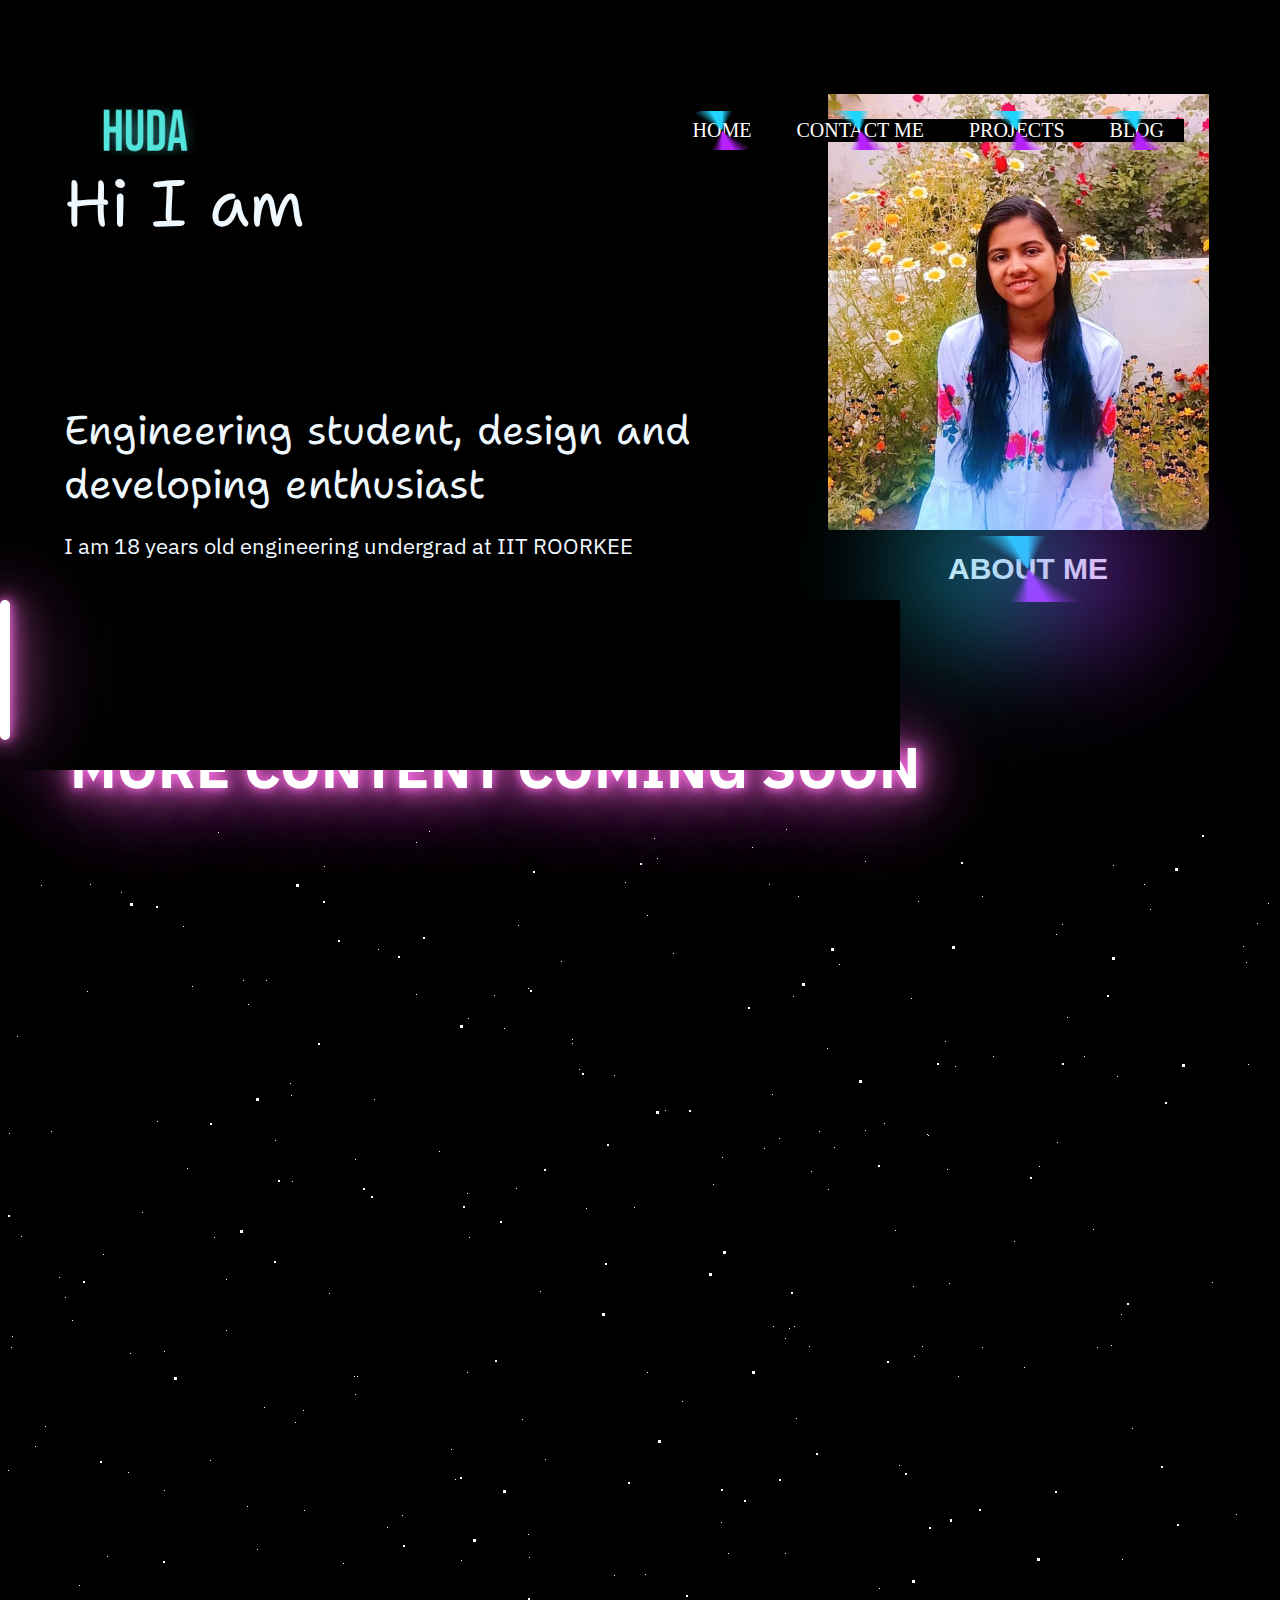
<file: index.html>
<!DOCTYPE html>
<html lang="en">
    
<head>
    <meta charset="UTF-8">
    <meta http-equiv="X-UA-Compatible" content="IE=edge">
    <meta name="viewport" content="width=device-width, initial-scale=1.0">
    <title>HUDA SULTANA-IIT ROORKEE</title>
    <link rel="stylesheet" href="style.css">
</head>
<body><div class="container">
    </div>
    <div class="main">
        
 <div class="inf">
 <div class="myinfo">
  <div class="greet">Hi I am</div>
 <div class="name">Huda Sultana</div>
 <div class="hobbies">Engineering student, design and developing enthusiast</div>
<div class="more">I am 18 years old engineering undergrad at IIT ROORKEE </div></div>
 <div class="ccc"><button type="button" onclick="location.href='aboutme.html'">ABOUT ME</button></div>
 <div class="mypic"><img src="huda.jpg" alt="HUDA"></div>
</div>
</div>
</div>
 <div class="navbar">
 <img src="logo.png" class="logo"> 
  <ul>
 <li> <a href="home.html">HOME </a></li>
<li> <a href="http://127.0.0.1:5500/aboutme.html">CONTACT ME </a></li> 
<li><a href="project.html">PROJECTS</a></li>
 <li><a href="#">BLOG</a></li>
               
               
    </ul></div>
    
    </div>
    </div>
    <div class="box">
        <div class="lightbar"></div>
        <div class="toplayer"></div>
        <h2>MORE CONTENT COMING SOON</h2>
    </div>
    </div>
    
</body>

</html>
<html lang="en">
<head>
    <meta charset="UTF-8">
    <meta name="viewport" content="width=device-width, initial-scale=1.0">
    <meta http-equiv="X-UA-Compatible" content="ie=edge">
    <title>Parallax Star Background</title>

    <link href='https://fonts.googleapis.com/css?family=Lato:300,400,700' rel='stylesheet' type='text/css'>
    <link rel="stylesheet" href="style1.css">
</head>
<body>
    <section class="wrapper">
        <div id="stars"></div>
        <div id="stars2"></div>
        <div id="stars3"></div>
        <div id="title">
        </div>
    </section>
</body>
</html>
</file>
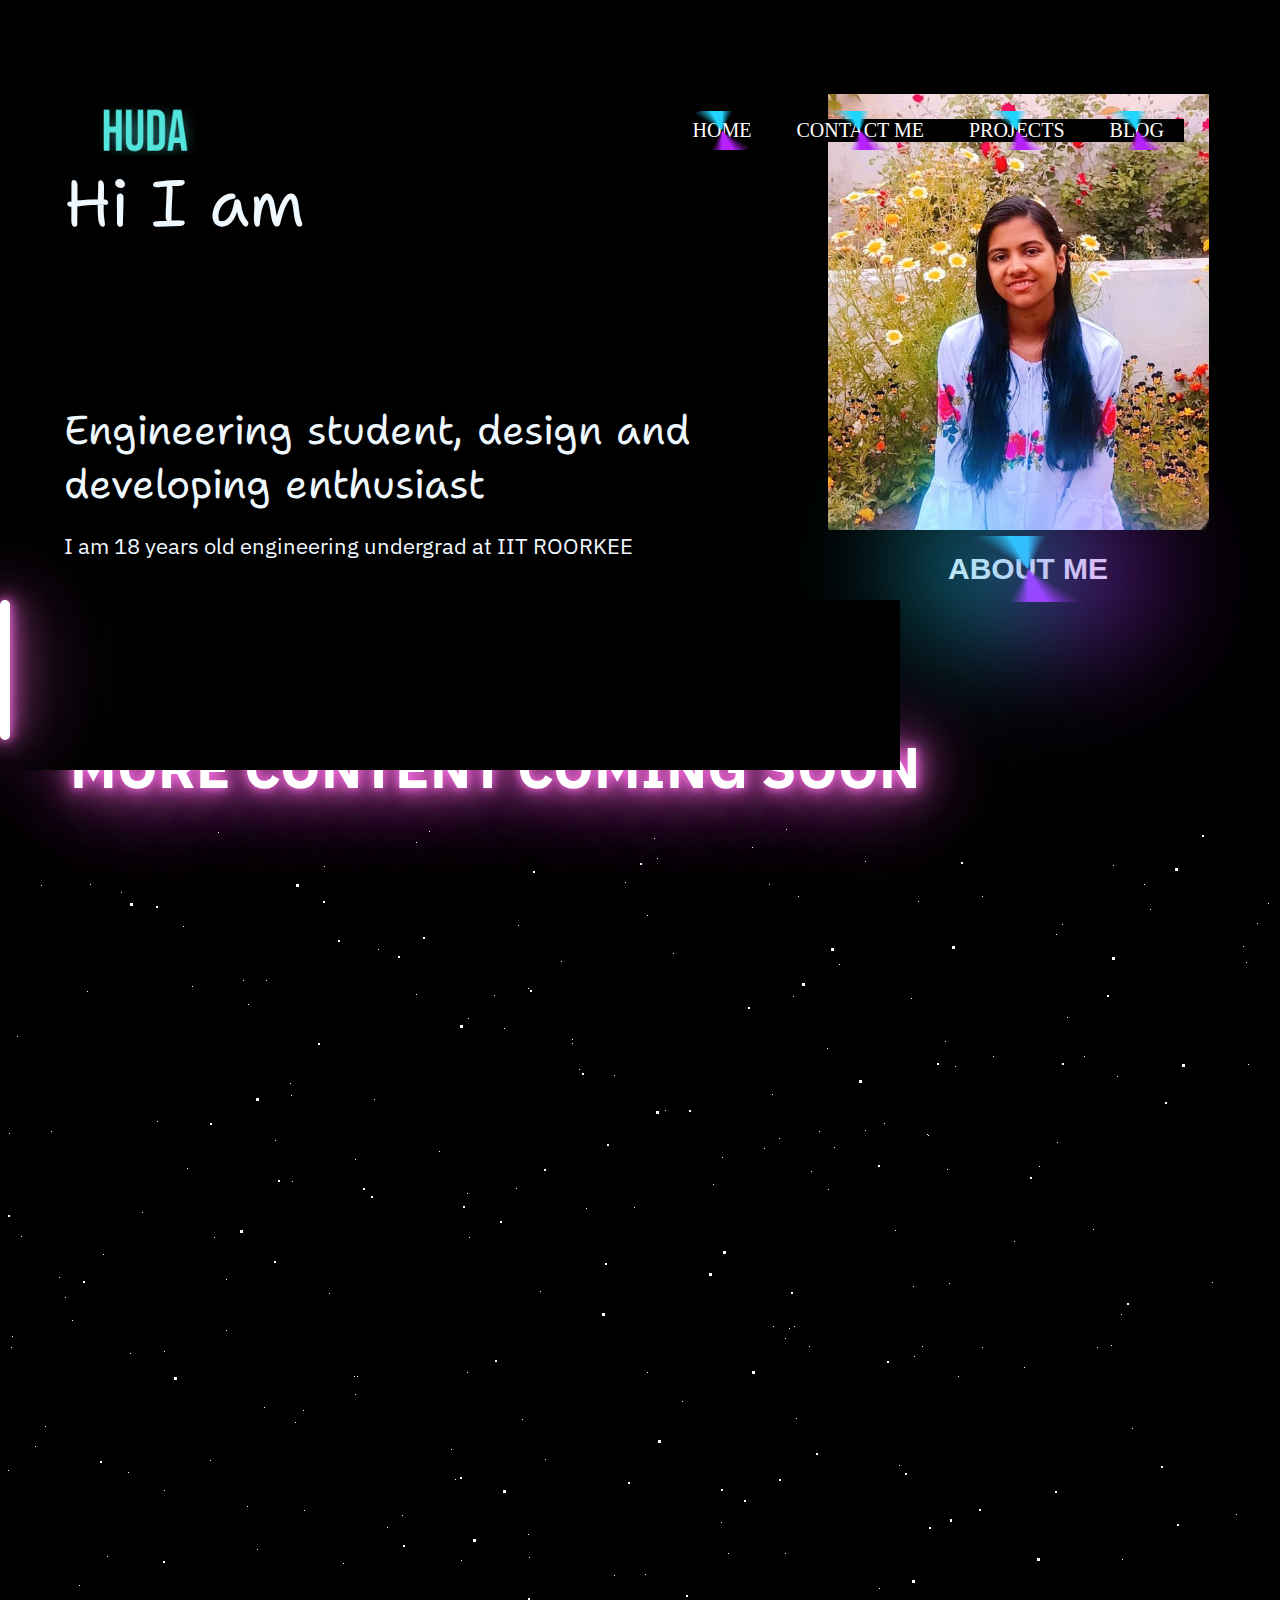
<file: Index.html>
<!DOCTYPE html>
<html lang="en">
    
<head>
    <meta charset="UTF-8">
    <meta http-equiv="X-UA-Compatible" content="IE=edge">
    <meta name="viewport" content="width=device-width, initial-scale=1.0">
    <title>HUDA SULTANA-IIT ROORKEE</title>
    <link rel="stylesheet" href="style.css">
</head>
<body><div class="container">
    </div>
    <div class="main">
        
 <div class="inf">
 <div class="myinfo">
  <div class="greet">Hi I am</div>
 <div class="name">Huda Sultana</div>
 <div class="hobbies">Engineering student, design and developing enthusiast</div>
<div class="more">I am 18 years old engineering undergrad at IIT ROORKEE </div></div>
 <div class="ccc"><button type="button" onclick="location.href='http://127.0.0.1:5500/aboutme.html'">ABOUT ME</button></div>
 <div class="mypic"><img src="huda.jpg" alt="HUDA"></div>
</div>
</div>
</div>
 <div class="navbar">
 <img src="logo.png" class="logo"> 
  <ul>
 <li> <a href="home.html">HOME </a></li>
<li> <a href="http://127.0.0.1:5500/aboutme.html">CONTACT ME </a></li> 
<li><a href="project.html">PROJECTS</a></li>
 <li><a href="#">BLOG</a></li>
               
               
    </ul></div>
    
    </div>
    </div>
    <div class="box">
        <div class="lightbar"></div>
        <div class="toplayer"></div>
        <h2>MORE CONTENT COMING SOON</h2>
    </div>
    </div>
    
</body>

</html>
<html lang="en">
<head>
    <meta charset="UTF-8">
    <meta name="viewport" content="width=device-width, initial-scale=1.0">
    <meta http-equiv="X-UA-Compatible" content="ie=edge">
    <title>Parallax Star Background</title>

    <link href='https://fonts.googleapis.com/css?family=Lato:300,400,700' rel='stylesheet' type='text/css'>
    <link rel="stylesheet" href="style1.css">
</head>
<body>
    <section class="wrapper">
        <div id="stars"></div>
        <div id="stars2"></div>
        <div id="stars3"></div>
        <div id="title">
        </div>
    </section>
</body>
</html>
</file>
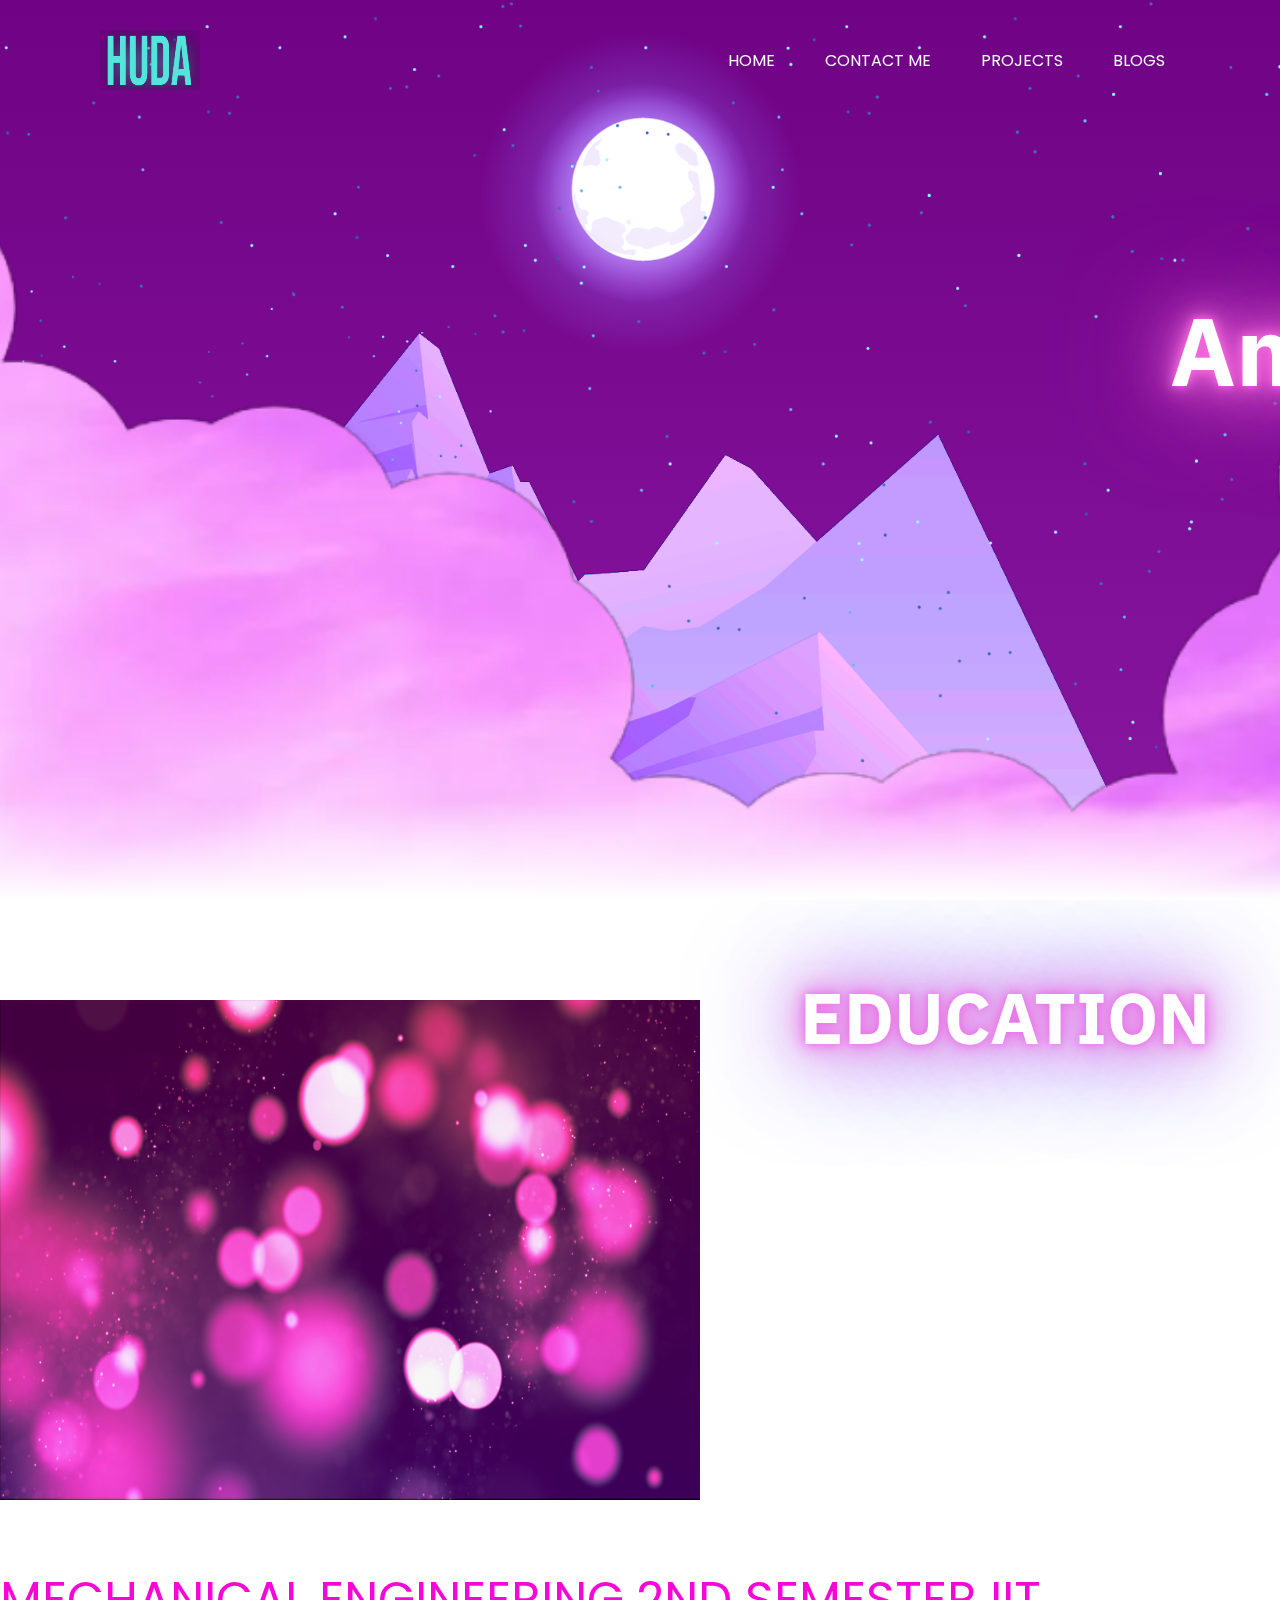
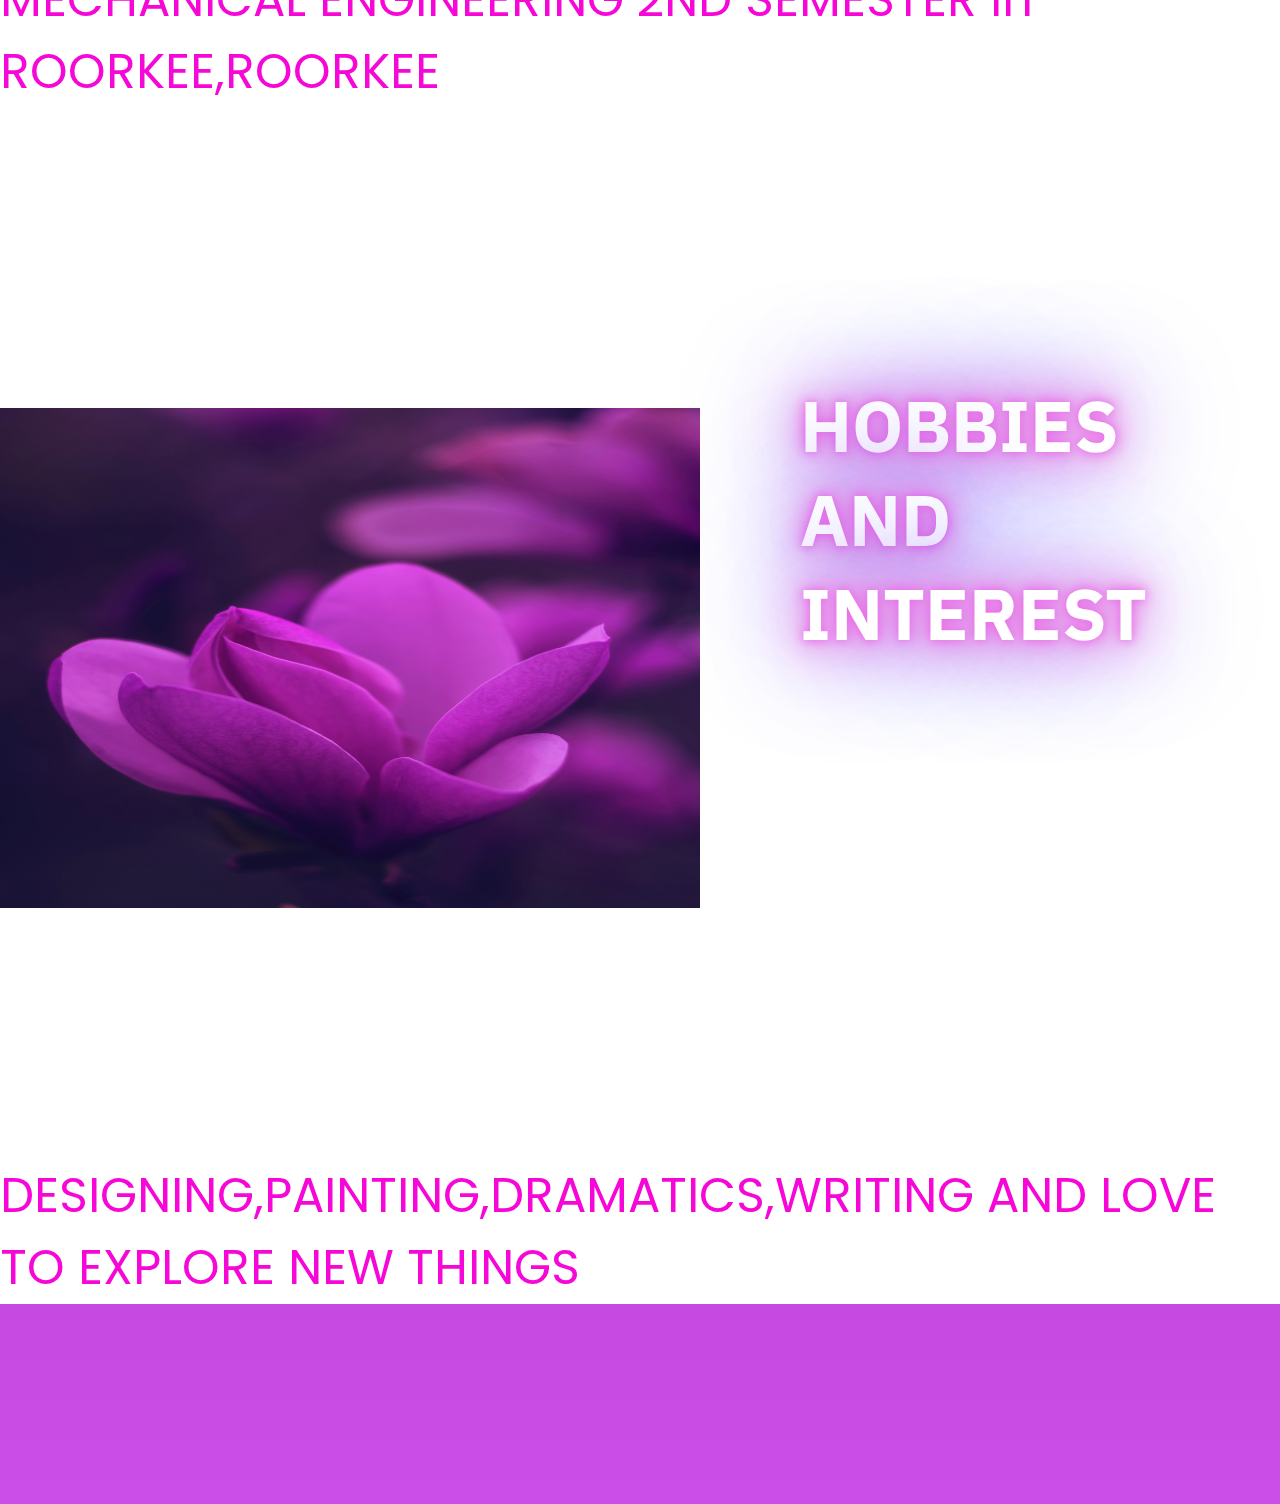
<file: aboutme.html>
<!DOCTYPE html>
<html lang="en">
<head>
    <meta charset="UTF-8">
    <meta http-equiv="X-UA-Compatible" content="IE=edge">
    <meta name="viewport" content="width=device-width, initial-scale=1.0">
    <link rel="stylesheet" href="style2.css">
    <title>aboutme</title>
</head>
<body>
    <header>
       
        <img src="logo.png" class="logo"> 
        
        <ul>
            <li><a href="index.html">HOME</a></li>
            <li><a href="contactme.html">CONTACT ME</a></li>
            <li><a href="project.html">PROJECTS</a></li>
            <li><a href="#">BLOGS
            </a></li>
        </ul>
    </header>
       <section>
        <img src="moon (1).png" id="moon">
        <img src="mountains_behind.png" id="mob">
        <h2 id="text">Ambitious</h2>
        <img src="bg2.png" id="mof">
        <img src="stars.png" id="stars">
    
</section>
    <div class="sec">
        <img src="p1.jpg" class="p1"><h2 class="edu">EDUCATION</h2>
    <p>MECHANICAL ENGINEERING 2ND SEMESTER IIT ROORKEE,ROORKEE</p>
    <img src="p2.jpg" class="p2">
    <h2 classs="hai">HOBBIES AND INTEREST</h2>
<P>DESIGNING,PAINTING,DRAMATICS,WRITING AND LOVE TO EXPLORE NEW THINGS</P>
   <script> 
        let stars = document.getElementById('stars');
        let moon = document.getElementById('moon');
        let mob = document.getElementById('mob');
        let text= document.getElementById('text');
        let mof = document.getElementById('mof');


    window.addEventListener('scroll',function(){
        let value = window.scrollY;
        stars.style.left = value* 0.25 + 'px';
        moon.style.top= value* 1.05 + 'px';
        mob.style.top = value* 0.5 + 'px';
        mof.style.top = value* 0 + 'px';
        text.style.marginRight = value* 4 + 'px';
        text.style.margintop = value* 10+ 'px';
    })
    </script>
</body>
</html>
</file>
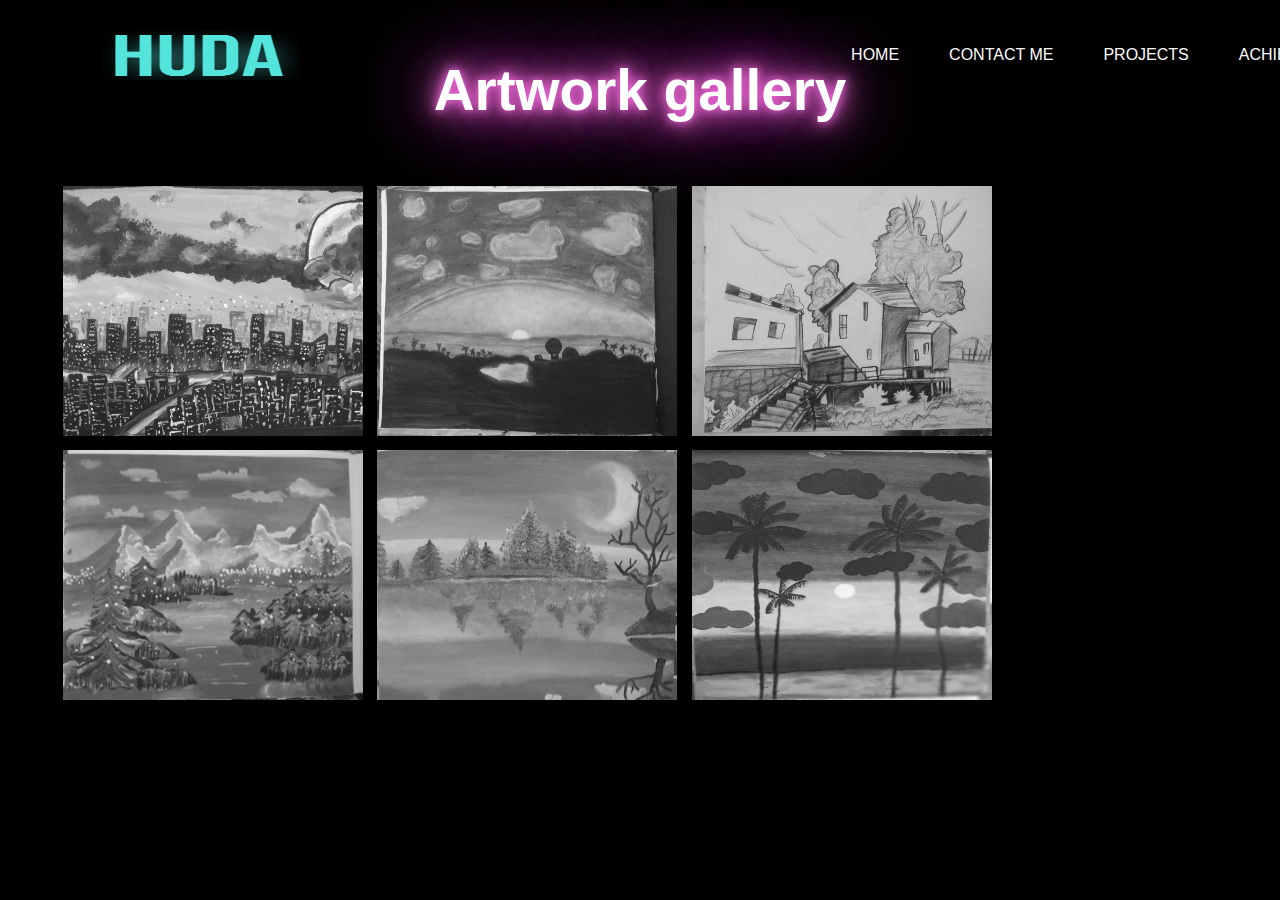
<file: artgallery.html>
<!DOCTYPE html>
<html lang="en">
<head>
    <meta charset="UTF-8">
    <meta http-equiv="X-UA-Compatible" content="IE=edge">
    <meta name="viewport" content="width=device-width, initial-scale=1.0">
    <title>art gallery</title>
    <link rel="stylesheet" href="styleart.css">
</head>
<body>
    <header class="navbar">
        <img src="logo.png" class="logo"> 
         <ul>
        <li><a href="Index.html">HOME </a></li>
       <li><a href="contactme.html">CONTACT ME </a></li> 
       <li><a href="project.html">PROJECTS</a></li>
        <li><a href="#">ACHIEVEMENTS</a>
                      
                      
           </ul></header>
   <h1> Artwork gallery</h1> 
   <div class="gallery">
    <a href="img1.jpg"><img src="img1.jpg"></a>
    <a href="img2.jpg"><img src="img2.jpg"></a>
    <a href="img3.jpg"><img src="img3.jpg"></a>
    <a href="img4.jpg"><img src="img4.jpg"></a>
    <a href="img5.jpg"><img src="img5.jpg"></a>
    <a href="img6.jpg"><img src="img6.jpg"></a>
    </div>
</body>
</html>
</file>
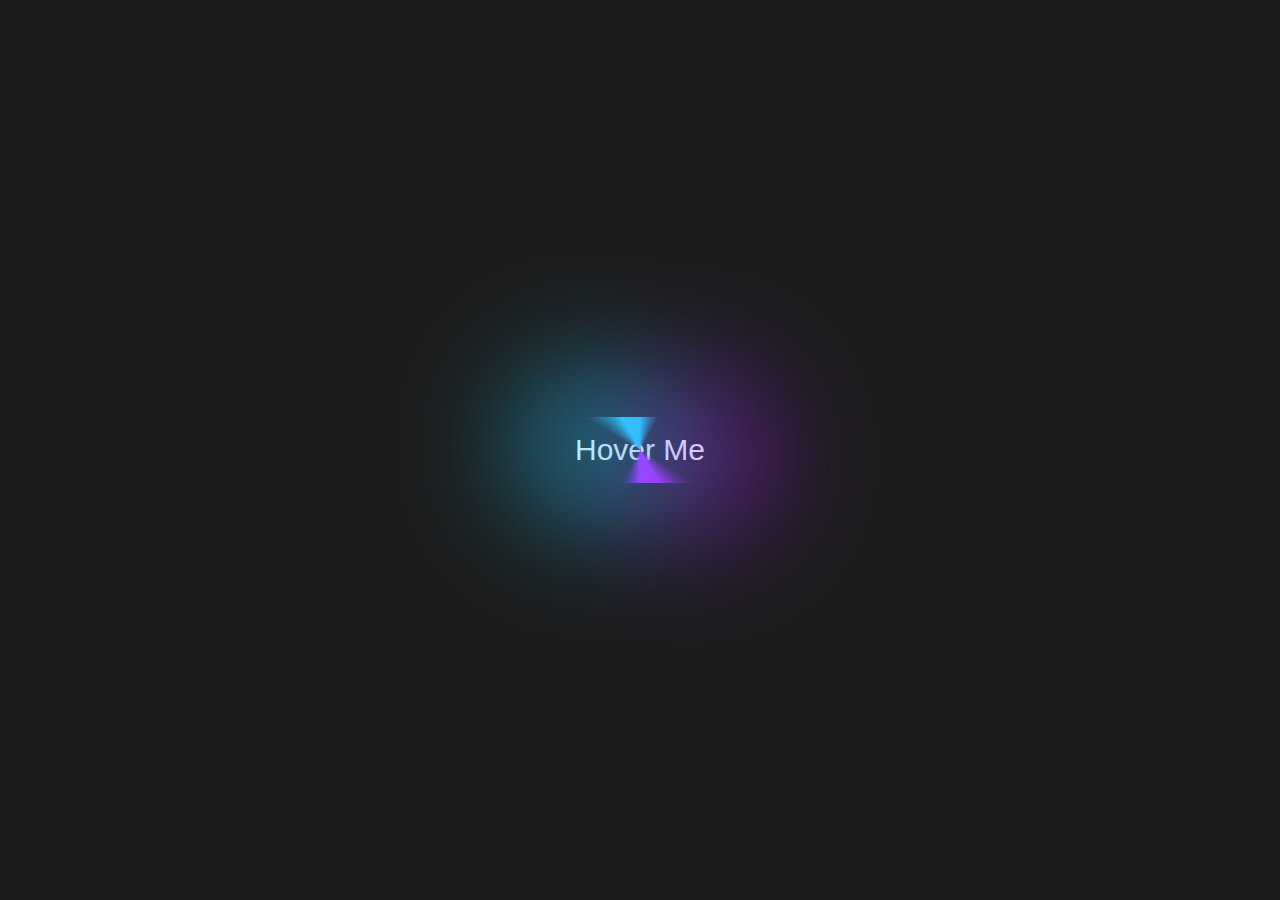
<file: button.html>
<!DOCTYPE html>
<html lang="en">
<head>
    <meta charset="UTF-8">
    <meta http-equiv="X-UA-Compatible" content="IE=edge">
    <meta name="viewport" content="width=device-width, initial-scale=1.0">
    <title>contact me</title>
</head>
<style>
    @property --d{
  syntax: '<angle>';
  inherits: true;
  initial-value: 0deg;
}
button {
  width: 200px;
  height:50px;
  font-size:30px;
  color: #fff;
  background: none;
  border: none;
  border-radius: 20px; 
  position: relative;
  z-index: 0;
  transition: .3s;
  cursor: pointer;
}
button:before {
  content: "";
  position: absolute;
  inset: -8px;
  padding: 8px;
  border-radius: 28px; 
  background: conic-gradient(from var(--d,0deg),
  #21D4FD ,
        #0000 30deg 120deg,
        #B721FF 150deg 180deg,
        #0000 210deg 300deg,
        #21D4FD 330deg
    );
    -webkit-mask:
        linear-gradient(#000 0 0) content-box,
        linear-gradient(#000 0 0);
    -webkit-mask-composite: xor;
            mask-composite: intersect
    }
    button:after {
    content: "";
    position: absolute;
    inset: -100px;
    background:
        radial-gradient(80px at left  150px top    120px,#21D4FD 98%,#0000),
        radial-gradient(80px at right 150px bottom 120px,#B721FF 98%,#0000);
    filter: blur(60px);
    opacity: .5;
    }

    button:before,
    button:after {
    transition:.5s, 99999s 99999s transform, 99999s 99999s --d;
    }
    button:hover {
    box-shadow: 0 0 0 1px #666;
    }


    button:hover:after {
    transform: rotate(3600deg);
    transition: .5s,60s linear transform;
    }
    button:hover:before {
    --d: 3600deg;
    transition: .5s,60s linear --d;
    }
    button:hover:before {
    background-color: #222;
    }

    body {
    margin: 0;
    min-height: 100vh;
    display: grid;
    place-content: center;
    grid-auto-flow: column;
    background-color: #1b1b1c;
    }
</style>
<body>
    <button>Hover Me</button>
</body>
</html>
</file>
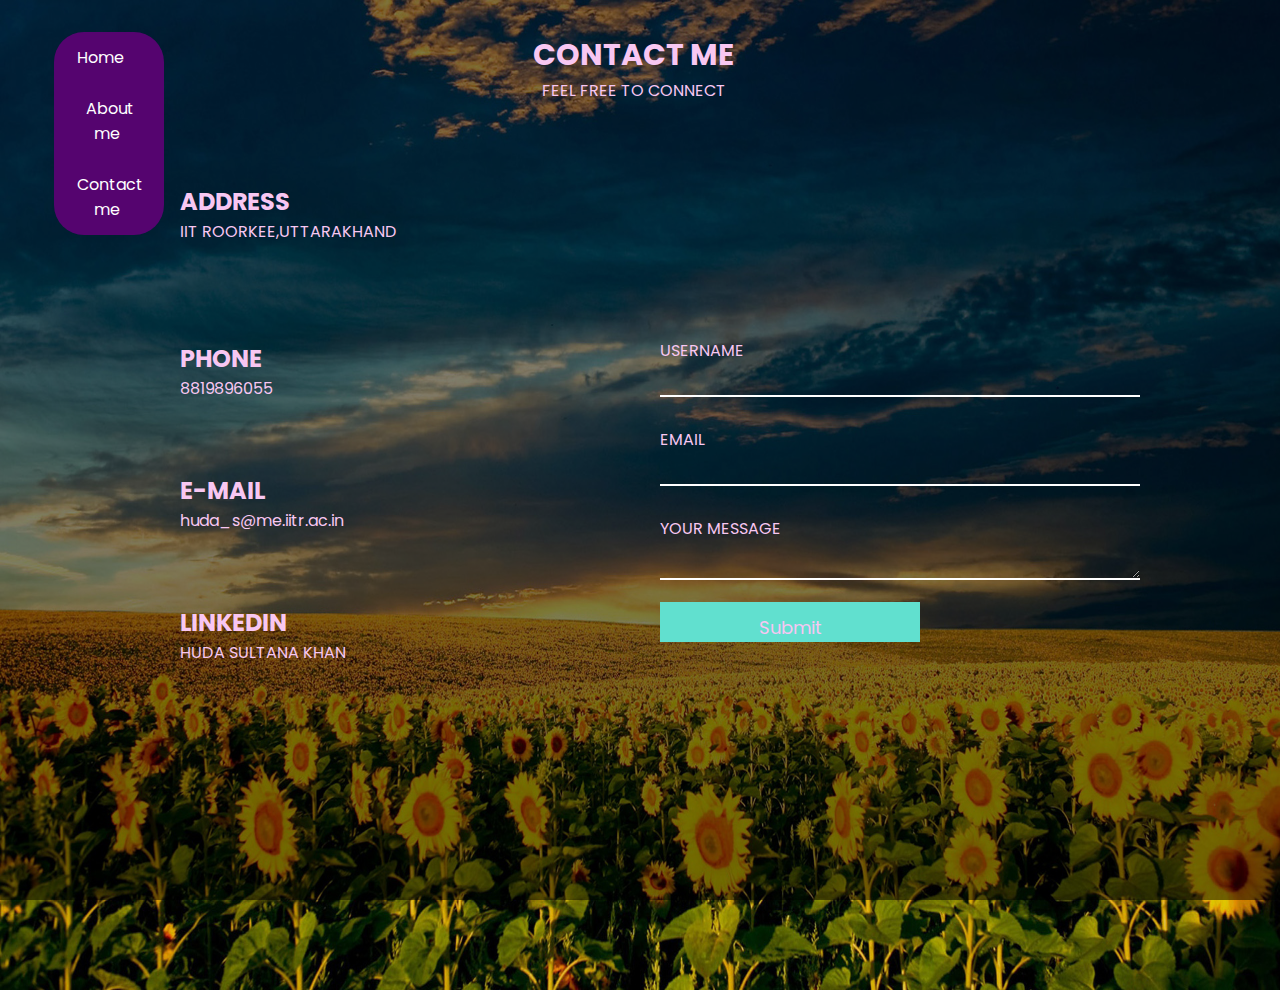
<file: contactme.html>
<!DOCTYPE html>
<html lang="en">

<head>
    <meta charset="UTF-8">
    <meta name="viewport" content="width=device-width, initial-scale=1.0">
    <meta http-equiv="X-UA-Compatible" content="ie=edge">
    <title>Navigation</title>
    <style>
        .navbar{
            background-color: rgb(85, 4, 111);
            border-radius: 30px;
            
        }
        .navbar ul{
            overflow: auto;
        }
        .navbar li{
            float:left;
            list-style: none; 
            margin: 13px 20px;
            
        }
        .navbar li a{
            padding: 3px 3px;
            text-decoration: none;
            color: white;
        }
        .navbar li a:hover{
            color: rgb(228, 95, 199)
        }
        
        .navbar input{
            border: 2px solid black;
            border-radius: 14px;
            padding: 3px 17px;
            width: 129px;
        }
        nav{
             margin-left:-100px ;
             width:110px;
        }
        
    </style>
</head>

<body>
    <header>
        <nav class="navbar">
            <ul>
                <li><a href="Index.html">Home</a></li>
                <li><a href="aboutme.html">About me</a></li>
                <li><a href="contact.html">Contact me</a></li>
                
            </ul>
        </nav>
    </header>
</body>

</html>

<!DOCTYPE html>
<html lang="en">
<head>
    <meta charset="UTF-8">
    <meta name="viewport" content="width=device-width, initial-scale=1.0">
    <title>Document</title>
    <link href="https://fonts.googleapis.com/css2?family=Poppins&family=Roboto+Slab&display=swap" rel="stylesheet">
    
</head>
<style> 
*{
    padding: 0;
    margin: 0;
    color: #f8c7f2;
    box-sizing: border-box;
    font-family: 'Poppins', sans-serif;
    border: none;
}
body{
    background-image: url('images/photo5.jpeg');
    width: 100%;
    height: 100vh;
    background-size: 100% 110vh;
    position: relative;
    background-repeat: no-repeat;
}
header{
    position: absolute;
    text-align: center;
    width: 75%;
    left: 12%;
    top: 2rem;
}
header h1{
    font-size: 30px;
}
.empty{
    width: 100%;
    height: 100vh;
    background-color: rgba(0,0,0,0.5);
    position: absolute;
    top: 0px;
    left: 0;
    z-index: -1;
}

.content{
    display: flex;
    min-height: 110vh;
}
.content section{
    margin-top: 8vh;
    margin-left: 20vh;
}
.content-form{
    margin-top: 7rem;
}
section i{
    border-radius: 50%;
    width: 40px;
    height: 40px;
    background-color: #61e0cf;
    color: black;
    text-align: center;
}
.form{
    display: flex;
    position: absolute;
    top: 0;
    left: 0;
    margin-left: 50%;
    justify-content: center;
    align-items: center;
    min-height: 110vh;
}

.form .contact-form input{
    width: 30rem;
    background-color: transparent;
    border: 0px;
    border: transparent;
    margin: 20px;
    padding: 10px;
    font-size: 18px;
    border-bottom: 2px solid #fff;
}
.form .contact-form input ~ span{
    position: absolute;
    left: 20px;
    transition: 0.9s ease-in-out;
    margin-top: 10px;
}
.form .contact-form input:focus ~span{
    transform: translateY(-20px);
    pointer-events: none;
}
.form .contact-form textarea{
    width: 30rem;
    border: 0px;
    background-color: transparent;
    margin: 20px;
    font-size: 17px;
    border-bottom: 2px solid white;
}
.form .contact-form textarea ~ span
{
    position: absolute;
    left: 20px;
    margin-top: 10px;
    transition: 0.9s ease-in-out;
}
.form .contact-form textarea:focus ~span{
    transform: translateY(-20px);
    pointer-events: none;
}
.form .contact-form input[type=submit]{
    background-color: #61e0cf;
    border: 2px solid  #61e0cf;
    font-size: 18px;
    width: 50%;
    height: 40px;
    margin-top: -5px;
}
.form .contact-form input[type=submit]:hover{
    background-color: transparent;
    color:  #61e0cf;
}
.media{
    position: absolute;
    top: 85vh;
    right: 20vh;
    display: flex;
    list-style: none;
}
.media li{
    margin: 20px 30px;
}
@media screen and (max-width: 900px){
    body{
        background-repeat: repeat-y;
        overflow: auto;
    }
    header{
        position: absolute;
        left: 0;
        top: 20%;
        width: 100%;
    }
    .empty{
        height: 210vh;
    }
    .form{
        position: absolute;
        top: 100vh;
        margin-left: 10%;
    }
    .content-form{
        display: grid;
        grid-template-columns: repeat(3, 1fr);
        grid-gap: 0;
        margin-top: 53vh;
        margin-left: 10vh;
    }
    .content section{
        margin-top: 0vh;
        margin-left: 0vh;
    }
    .media{
        position: absolute;
        top: 190vh;
        right: 30px;
    }
}</style>
<body style="background-image: url('backgrounff.jpg')">
    <div class="container">
        
        <header>
            <h1>CONTACT ME</h1>
            <p>FEEL FREE TO CONNECT</p>
        </header>
        <div class="content">
            <div class="content-form">
                <section>
                    <i class="fa fa-map-marker fa-2x" aria-hidden="true"></i>
                    <h2>ADDRESS</h2>
                    <p>
                         IIT ROORKEE,UTTARAKHAND<br>
                         <br>
                    
                    </p>
                </section>

                <section>
                    <i class="fa fa-phone fa-2x" aria-hidden="true"></i>
                    <h2>PHONE</h2>
                    <p>8819896055</p>
                </section>

                <section>
                    <i class="fa fa-envelope fa-2x" aria-hidden="true"></i>
                    <h2>E-MAIL</h2>
                    <p>huda_s@me.iitr.ac.in</p>
                </section>
                <section>
                    <i class="fa fa-envelope fa-2x" aria-hidden="true"></i>
                    <h2>LINKEDIN</h2>
                    <p>HUDA SULTANA KHAN</p>
                </section>
            </div>
        </div>

      <form>
        <div class="form">
            <div class="right">
              <div class="contact-form">
                  <input type="text" required>
                  <span>USERNAME</span>
              </div>
  
              <div class="contact-form">
                  <input type="E-mail" required>
                  <span>EMAIL</span>
              </div>
              <div class="contact-form">
                  <textarea name="text">
                    
                  </textarea>
                  <span>YOUR MESSAGE</span>
              </div>
  
              <div class="contact-form">
                  <input type="submit" name="SUBMIT">
              </div>
              </div>
            </div>
          </div>
    </form>
        <div class="media">
            <li><i class="fa fa-facebook-square fa-2x" aria-hidden="true"></i></li>
            <li><i class="fa fa-instagram fa-2x" aria-hidden="true"></i></li>
            <li><i class="fa fa-whatsapp fa-2x" aria-hidden="true"></i></li>
            <li><i class="fa fa-twitter-square fa-2x" aria-hidden="true"></i></li>
        </div>
        <div class="empty">

        </div>
    </div>    
</body>
</html>
</file>
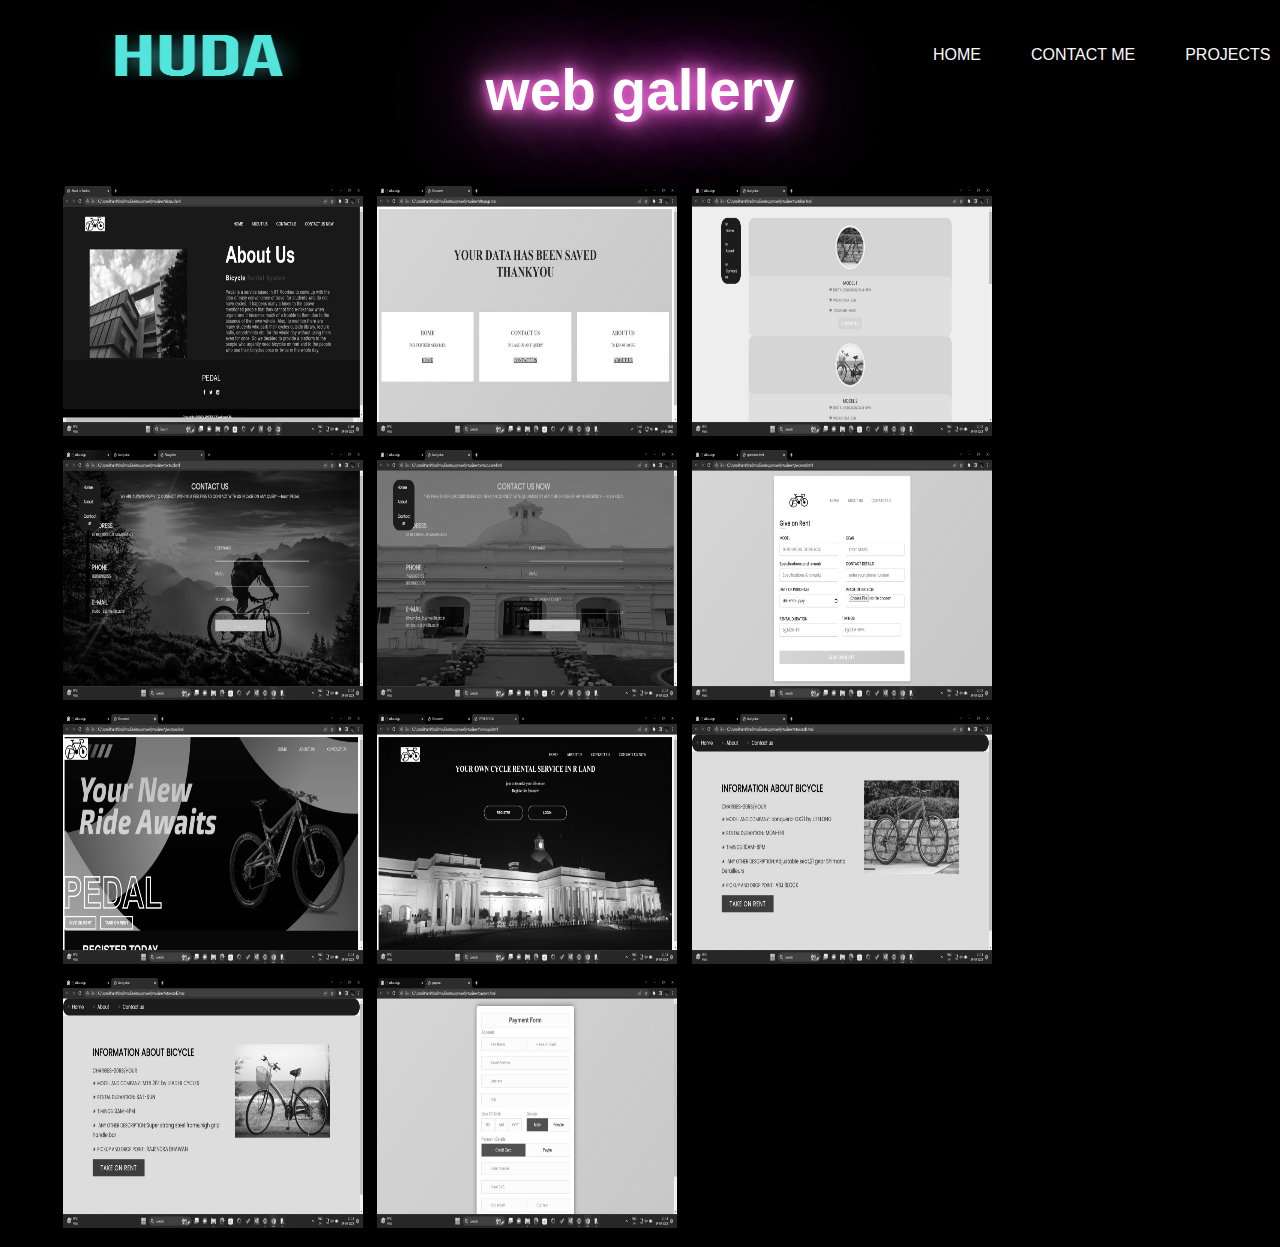
<file: webpagegallery.html>
<!DOCTYPE html>
<html lang="en">
<head>
    <meta charset="UTF-8">
    <meta http-equiv="X-UA-Compatible" content="IE=edge">
    <meta name="viewport" content="width=device-width, initial-scale=1.0">
    <title>webgallery</title>
    <link rel="stylesheet" href="styleart.css">
</head>
<body>
    <header class="navbar">
        <img src="logo.png" class="logo"> 
         <ul>
        <li><a href="index.html">HOME </a></li>
       <li><a href="contactme.html">CONTACT ME </a></li> 
       <li><a href="project.html">PROJECTS</a></li>
        <li><a href="#">BLOG </a></li>
             </ul></header>
   <h1> web gallery</h1> 
   <div class="gallery">
    <a href="imgg1.jpg"><img src="imgg1.jpg"></a>
    <a href="imgg2.jpg"><img src="imgg2.jpg"></a>
    <a href="imgg3.jpg"><img src="imgg3.jpg"></a>
    <a href="imgg4.jpg"><img src="imgg4.jpg"></a>
    <a href="imgg5.jpg"><img src="imgg5.jpg"></a>
    <a href="imgg6.jpg"><img src="imgg6.jpg"></a>
    <a href="imgg7.jpg"><img src="imgg7.jpg"></a>
    <a href="imgg8.jpg"><img src="imgg8.jpg"></a>
    <a href="imgg9.jpg"><img src="imgg9.jpg"></a>
    <a href="imgg10.jpg"><img src="imgg10.jpg"></a>
    <a href="imgg11.jpg"><img src="imgg11.jpg"></a>
    </div>
</body>
</html>
</file>
<file: style.css>
@import url('https://fonts.googleapis.com/css2?family=IBM+Plex+Sans&display=swap');
@import url('https://fonts.googleapis.com/css2?family=IBM+Plex+Sans&family=Shantell+Sans:wght@300&display=swap'); 
*{
    margin: 0;
    padding: 0;
background-color: #000;
   color: aliceblue;
}

.main{
/*background-color: pink;*/
    width: 90vw;
    margin-top: -100px;
}
.container{
    display: flex;
}
.sidebar nav{
    padding:45px;
}
.sidebar nav li{
    list-style: none;
     font-weight: bold;
    font-size: 30px;
    padding:33px 0;
    margin-left:-40px ;
    font-family: 'Shantell Sans', cursive;
}
.inf{
    /*background-color: rgb(235, 5, 243);*/
    width: 80vw;
    height: 58vh;
    margin: 144px auto;
    display: flex;
    justify-content: space-around;
}
.mypic img{width: 381px;
 margin-top:50px}
.myinfo{
    display: flex;
    justify-content: center;
    flex-direction: column;
    font-family: 'Shantell Sans', cursive;
}
.greet{
font-size: 65px;
margin-top:130px;
}
.name{
font-size:120px ;
font-weight: bold;
font-family: 'IBM Plex Sans', sans-serif;
color: transparent;
-webkit-text-stroke:0px white;
background:url('https://ak.picdn.net/shutterstock/videos/1038746891/thumb/1.jpg');
-webkit-background-clip:text;
width: max-content;
            
 
}
.hobbies{
    font-size: 40px;}
.more{
    font-size:22px;
    font-family:'IBM Plex Sans', sans-serif;
    padding-bottom:20px;
    padding-top:20px;

}

@property --d{
    syntax: '<angle>';
    inherits: true;
    initial-value: 0deg;
  }
  button{
    width: 200px;
    height:50px;
    font-size:30px;
    font-weight: 4em;
    font-weight: bold;
    color: #f9f4f4;
    background: none;
    border: none;
    border-radius: 20px; 
    position: relative;
    z-index: 0;
    transition: .3s;
    cursor: pointer;
     margin-top:500px;
      margin-left:100px;
      margin-right: -1000px;
  }
  button:before {
    content: "";
    position: absolute;
    inset: -8px;
    padding: 8px;
    border-radius: 28px; 
    background: conic-gradient(from var(--d,0deg),
    #21D4FD ,
          #0000 30deg 120deg,
          #B721FF 150deg 180deg,
          #0000 210deg 300deg,
          #21D4FD 330deg
      );
      -webkit-mask:
          linear-gradient(#000 0 0) content-box,
          linear-gradient(#000 0 0);
      -webkit-mask-composite: xor;
              mask-composite: intersect
      }
      button:after {
      content: "";
      position: absolute;
      inset: -100px;
      background:
          radial-gradient(80px at left  150px top    120px,#21D4FD 98%,#0000),
          radial-gradient(80px at right 150px bottom 120px,#B721FF 98%,#0000);
      filter: blur(60px);
      opacity: .5;
      }
  
      button:before,
      button:after {
      transition:.5s, 99999s 99999s transform, 99999s 99999s --d;
      }
      button:hover {
      box-shadow: 0 0 0 1px #666;
      }
  
  
      button:hover:after {
      transform: rotate(3600deg);
      transition: .5s,60s linear transform;
      }
      button:hover:before {
      --d: 3600deg;
      transition: .5s,60s linear --d;
      }
      button:hover:before {
      background-color: #222;}
      .navbar li{
        border:none;
        border-radius:10px;
      }
      .navbar{
        width: 200px;
        height:50px;
        font-size:20px;
        color: #fff;
        background: none;
        border: none;
        border-radius: 20px; 
        position: relative;
        z-index: 0;
        transition: .3s;
        cursor: pointer;
         margin-top:450px;
          margin-left:-700px;
      }
      .navbar li:before {
        content: "";
        position: absolute;
        inset: -8px;
        padding: 8px;
        border-radius: 18px; 
        
        background: conic-gradient(from var(--d,0deg),
        #21D4FD ,
              #0000 30deg 120deg,
              #B721FF 150deg 180deg,
              #0000 210deg 300deg,
              #21D4FD 330deg
          );
          -webkit-mask:
              linear-gradient(#000 0 0) content-box,
              linear-gradient(#000 0 0);
          -webkit-mask-composite: xor;
                  mask-composite: intersect
          }
          .navbar li:after {
          content: "";
          position: absolute;
          inset: -100px;
          background:
              radial-gradient(80px at left  150px top    120px,#21D4FD 98%,#0000),
              radial-gradient(80px at right 150px bottom 120px,#B721FF 98%,#0000);
          filter: blur(60px);
          opacity: .5;
          }
      
         .navbar li:before,
          .navbar li:after {
          transition:.5s, 99999s 99999s transform, 99999s 99999s --d;
          }
          .navbar li:hover {
          box-shadow: 0 0 0 1px #666;
          }
      
      
          .navbar li:hover:after {
          transform: rotate(3600deg);
          transition: .5s,60s linear transform;
          }
          .navbar li:hover:before {
          --d: 3600deg;
          transition: .5s,60s linear --d;
          }
          .navbar li:hover:before {
          background-color: #222;}
          .navbar{
            width:85%;
            margin:auto;
            margin-top:10px;
            padding: 35px 0;
            display:flex;
            align-items: center;
            justify-content: space-between;
        margin-top: -640px;}
            .logo{
                width:100px;
            height: 50px;
                cursor:pointer;}
                .navbar ul li{
                    list-style: none;
                    display:inline-block;
                    margin: 0 20px;
                    position: relative;
                }
    .navbar ul li a{ text-decoration: none;
        color: white;
        text-transform: uppercase;
    }
    .navbar ul li::after
    {content:'';
    height: 3px;
    width:0;
    background: #61e0cf;
    position:absolute;
    left: 0;
    bottom: -10px;
    transition: 0.5s;
}
.navbar ul li:hover::after{
 width:100%;
}
.box h2{
    font-family:'IBM Plex Sans', sans-serif;
    color: #fff;
    font-size:1.5cm; 
    padding:20px;
    text-shadow: 0 0 10px #f76cdf , 0 0 20px #f76cdf ,0 0 40px #f76cdf ,0 0 80px #f76cdf ,0 0 120px #f76cdf ;
}
.lightbar{
    position: absolute;
    top: 0;
    left: 0;
    height: 140px;
    width: 10px;
    border-radius: 10px;
    background: white;
    z-index: 2;
    margin-top: 600px;
    margin-left: 0px;
    box-shadow:0 0 10px #f76cdf , 0 0 20px #f76cdf ,0 0 40px #f76cdf ,0 0 80px #f76cdf ,0 0 120px #f76cdf ;
    animation :animatelightbar 5s linear infinite;
}
@keyframes animatelightbar{
    0%,
    5% {
        transform: scaleY(0) translateX(0); }
    10%{transform:scaleY(1) translateX(0); }
    90%{transform:scaleY(1) translateX(calc(900px)); }
95%,
100%{transform:scaleY(1) translateX(calc(900px)); }
}
.box{
    margin-top: 520px;
    margin-left: 50px;
    width: max-content;
}
.toplayer{
    position:absolute;
    position: absolute;
    top: 0;
    left: 0;
    height: 170px;
    width: 900px;
    background:black;
    margin-top: 600px;
    margin-left: 0px;
    animation: animatetoplayer 10s linear infinite;
}
@keyframes animatetoplayer{
    0%,
    2.5%{
        transform: translateX(0);
    }
    5%{
        transform: translateX(0);
    }
45%{
    transform: translateX(100%);}
    47.5%, 
    50%{
        transform: translateX(100%);
    }
    50.0001%,
    52.5%{
        transform: translateX(-100%);}
55%{
    transform: translateX(-100%);
}
95%{
    transform: translateX(0);
}
97.5%,100%{
    transform: translateX(0);
}
}
</file>
<file: style1.css>
html {
    height: 100%;
    overflow: hidden;
   
}

#title {
    position: absolute;
    top: 50%;
    left: 0;
    right: 0;
    color: #fff;
    text-align: center;
    font-family: Lato;
    font-weight: 300;
    font-size: 50px;
    letter-spacing: 10px;
    margin-top: -60px;
    padding-left: 10px;
}

#title span {
    background: -webkit-linear-gradient(white, #38495a);
    -webkit-background-clip: text;
    -webkit-text-fill-color: transparent;
}

#stars {
    width: 1px;
    height: 1px;
    background: transparent;
    animation: animStar 50s linear infinite;
    box-shadow: 779px 1331px #fff, 324px 42px #fff, 303px 586px #fff,
    1312px 276px #fff, 451px 625px #fff, 521px 1931px #fff, 1087px 1871px #fff,
    36px 1546px #fff, 132px 934px #fff, 1698px 901px #fff, 1418px 664px #fff,
    1448px 1157px #fff, 1084px 232px #fff, 347px 1776px #fff, 1722px 243px #fff,
    1629px 835px #fff, 479px 969px #fff, 1231px 960px #fff, 586px 384px #fff,
    164px 527px #fff, 8px 646px #fff, 1150px 1126px #fff, 665px 1357px #fff,
    1556px 1982px #fff, 1260px 1961px #fff, 1675px 1741px #fff,
    1843px 1514px #fff, 718px 1628px #fff, 242px 1343px #fff, 1497px 1880px #fff,
    1364px 230px #fff, 1739px 1302px #fff, 636px 959px #fff, 304px 686px #fff,
    614px 751px #fff, 1935px 816px #fff, 1428px 60px #fff, 355px 335px #fff,
    1594px 158px #fff, 90px 60px #fff, 1553px 162px #fff, 1239px 1825px #fff,
    1945px 587px #fff, 749px 1785px #fff, 1987px 1172px #fff, 1301px 1237px #fff,
    1039px 342px #fff, 1585px 1481px #fff, 995px 1048px #fff, 524px 932px #fff,
    214px 413px #fff, 1701px 1300px #fff, 1037px 1613px #fff, 1871px 996px #fff,
    1360px 1635px #fff, 1110px 1313px #fff, 412px 1783px #fff, 1949px 177px #fff,
    903px 1854px #fff, 700px 1936px #fff, 378px 125px #fff, 308px 834px #fff,
    1118px 962px #fff, 1350px 1929px #fff, 781px 1811px #fff, 561px 137px #fff,
    757px 1148px #fff, 1670px 1979px #fff, 343px 739px #fff, 945px 795px #fff,
    576px 1903px #fff, 1078px 1436px #fff, 1583px 450px #fff, 1366px 474px #fff,
    297px 1873px #fff, 192px 162px #fff, 1624px 1633px #fff, 59px 453px #fff,
    82px 1872px #fff, 1933px 498px #fff, 1966px 1974px #fff, 1975px 1688px #fff,
    779px 314px #fff, 1858px 1543px #fff, 73px 1507px #fff, 1693px 975px #fff,
    1683px 108px #fff, 1768px 1654px #fff, 654px 14px #fff, 494px 171px #fff,
    1689px 1895px #fff, 1660px 263px #fff, 1031px 903px #fff, 1203px 1393px #fff,
    1333px 1421px #fff, 1113px 41px #fff, 1206px 1645px #fff, 1325px 1635px #fff,
    142px 388px #fff, 572px 215px #fff, 1535px 296px #fff, 1419px 407px #fff,
    1379px 1003px #fff, 329px 469px #fff, 1791px 1652px #fff, 935px 1802px #fff,
    1330px 1820px #fff, 421px 1933px #fff, 828px 365px #fff, 275px 316px #fff,
    707px 960px #fff, 1605px 1554px #fff, 625px 58px #fff, 717px 1697px #fff,
    1669px 246px #fff, 1925px 322px #fff, 1154px 1803px #fff, 1929px 295px #fff,
    1248px 240px #fff, 1045px 1755px #fff, 166px 942px #fff, 1888px 1773px #fff,
    678px 1963px #fff, 1370px 569px #fff, 1974px 1400px #fff, 1786px 460px #fff,
    51px 307px #fff, 784px 1400px #fff, 730px 1258px #fff, 1712px 393px #fff,
    416px 170px #fff, 1797px 1932px #fff, 572px 219px #fff, 1557px 1856px #fff,
    218px 8px #fff, 348px 1334px #fff, 469px 413px #fff, 385px 1738px #fff,
    1357px 1818px #fff, 240px 942px #fff, 248px 1847px #fff, 1535px 806px #fff,
    236px 1514px #fff, 1429px 1556px #fff, 73px 1633px #fff, 1398px 1121px #fff,
    671px 1301px #fff, 1404px 1663px #fff, 740px 1018px #fff, 1600px 377px #fff,
    785px 514px #fff, 112px 1084px #fff, 1915px 1887px #fff, 1463px 1848px #fff,
    687px 1115px #fff, 1268px 1768px #fff, 1729px 1425px #fff,
    1284px 1022px #fff, 801px 974px #fff, 1975px 1317px #fff, 1354px 834px #fff,
    1446px 1484px #fff, 1283px 1786px #fff, 11px 523px #fff, 1842px 236px #fff,
    1355px 654px #fff, 429px 7px #fff, 1033px 1128px #fff, 157px 297px #fff,
    545px 635px #fff, 52px 1080px #fff, 827px 1520px #fff, 1121px 490px #fff,
    9px 309px #fff, 1744px 1586px #fff, 1014px 417px #fff, 1534px 524px #fff,
    958px 552px #fff, 1403px 1496px #fff, 387px 703px #fff, 1522px 548px #fff,
    1355px 282px #fff, 1532px 601px #fff, 1838px 790px #fff, 290px 259px #fff,
    295px 598px #fff, 1601px 539px #fff, 1561px 1272px #fff, 34px 1922px #fff,
    1024px 543px #fff, 467px 369px #fff, 722px 333px #fff, 1976px 1255px #fff,
    766px 983px #fff, 1582px 1285px #fff, 12px 512px #fff, 617px 1410px #fff,
    682px 577px #fff, 1334px 1438px #fff, 439px 327px #fff, 1617px 1661px #fff,
    673px 129px #fff, 794px 941px #fff, 1386px 1902px #fff, 37px 1353px #fff,
    1467px 1353px #fff, 416px 18px #fff, 187px 344px #fff, 200px 1898px #fff,
    1491px 1619px #fff, 811px 347px #fff, 924px 1827px #fff, 945px 217px #fff,
    1735px 1228px #fff, 379px 1890px #fff, 79px 761px #fff, 825px 1837px #fff,
    1980px 1558px #fff, 1308px 1573px #fff, 1488px 1726px #fff,
    382px 1208px #fff, 522px 595px #fff, 1277px 1898px #fff, 354px 552px #fff,
    161px 1784px #fff, 614px 251px #fff, 526px 1576px #fff, 17px 212px #fff,
    179px 996px #fff, 467px 1208px #fff, 1944px 1838px #fff, 1140px 1093px #fff,
    858px 1007px #fff, 200px 1064px #fff, 423px 1964px #fff, 1945px 439px #fff,
    1377px 689px #fff, 1120px 1437px #fff, 1876px 668px #fff, 907px 1324px #fff,
    343px 1976px #fff, 1816px 1501px #fff, 1849px 177px #fff, 647px 91px #fff,
    1984px 1012px #fff, 1336px 1300px #fff, 128px 648px #fff, 305px 1060px #fff,
    1324px 826px #fff, 1263px 1314px #fff, 1801px 629px #fff, 1614px 1555px #fff,
    1634px 90px #fff, 1603px 452px #fff, 891px 1984px #fff, 1556px 1906px #fff,
    121px 68px #fff, 1676px 1714px #fff, 516px 936px #fff, 1947px 1492px #fff,
    1455px 1519px #fff, 45px 602px #fff, 205px 1039px #fff, 793px 172px #fff,
    1562px 1739px #fff, 1056px 110px #fff, 1512px 379px #fff, 1795px 1621px #fff,
    1848px 607px #fff, 262px 1719px #fff, 477px 991px #fff, 483px 883px #fff,
    1239px 1197px #fff, 1496px 647px #fff, 1649px 25px #fff, 1491px 1946px #fff,
    119px 996px #fff, 179px 1472px #fff, 1341px 808px #fff, 1565px 1700px #fff,
    407px 1544px #fff, 1754px 357px #fff, 1288px 981px #fff, 902px 1997px #fff,
    1755px 1668px #fff, 186px 877px #fff, 1202px 1882px #fff, 461px 1213px #fff,
    1400px 748px #fff, 1969px 1899px #fff, 809px 522px #fff, 514px 1219px #fff,
    374px 275px #fff, 938px 1973px #fff, 357px 552px #fff, 144px 1722px #fff,
    1572px 912px #fff, 402px 1858px #fff, 1544px 1195px #fff, 667px 1257px #fff,
    727px 1496px #fff, 993px 232px #fff, 1772px 313px #fff, 1040px 1590px #fff,
    1204px 1973px #fff, 1268px 79px #fff, 1555px 1048px #fff, 986px 1707px #fff,
    978px 1710px #fff, 713px 360px #fff, 407px 863px #fff, 461px 736px #fff,
    284px 1608px #fff, 103px 430px #fff, 1283px 1319px #fff, 977px 1186px #fff,
    1966px 1516px #fff, 1287px 1129px #fff, 70px 1098px #fff, 1189px 889px #fff,
    1126px 1734px #fff, 309px 1292px #fff, 879px 764px #fff, 65px 473px #fff,
    1003px 1959px #fff, 658px 791px #fff, 402px 1576px #fff, 35px 622px #fff,
    529px 1589px #fff, 164px 666px #fff, 1876px 1290px #fff, 1541px 526px #fff,
    270px 1297px #fff, 440px 865px #fff, 1500px 802px #fff, 182px 1754px #fff,
    1264px 892px #fff, 272px 1249px #fff, 1289px 1535px #fff, 190px 1646px #fff,
    955px 242px #fff, 1456px 1597px #fff, 1727px 1983px #fff, 635px 801px #fff,
    226px 455px #fff, 1396px 1710px #fff, 849px 1863px #fff, 237px 1264px #fff,
    839px 140px #fff, 1122px 735px #fff, 1280px 15px #fff, 1318px 242px #fff,
    1819px 1148px #fff, 333px 1392px #fff, 1949px 553px #fff, 1878px 1332px #fff,
    467px 548px #fff, 1812px 1082px #fff, 1067px 193px #fff, 243px 156px #fff,
    483px 1616px #fff, 1714px 933px #fff, 759px 1800px #fff, 1822px 995px #fff,
    1877px 572px #fff, 581px 1084px #fff, 107px 732px #fff, 642px 1837px #fff,
    166px 1493px #fff, 1555px 198px #fff, 819px 307px #fff, 947px 345px #fff,
    827px 224px #fff, 927px 1394px #fff, 540px 467px #fff, 1093px 405px #fff,
    1140px 927px #fff, 130px 529px #fff, 33px 1980px #fff, 1147px 1663px #fff,
    1616px 1436px #fff, 528px 710px #fff, 798px 1100px #fff, 505px 1480px #fff,
    899px 641px #fff, 1909px 1949px #fff, 1311px 964px #fff, 979px 1301px #fff,
    1393px 969px #fff, 1793px 1886px #fff, 292px 357px #fff, 1196px 1718px #fff,
    1290px 1994px #fff, 537px 1973px #fff, 1181px 1674px #fff,
    1740px 1566px #fff, 1307px 265px #fff, 922px 522px #fff, 1892px 472px #fff,
    384px 1746px #fff, 392px 1098px #fff, 647px 548px #fff, 390px 1498px #fff,
    1246px 138px #fff, 730px 876px #fff, 192px 1472px #fff, 1790px 1789px #fff,
    928px 311px #fff, 1253px 1647px #fff, 747px 1921px #fff, 1561px 1025px #fff,
    1533px 1292px #fff, 1985px 195px #fff, 728px 729px #fff, 1712px 1936px #fff,
    512px 1717px #fff, 1528px 483px #fff, 313px 1642px #fff, 281px 1849px #fff,
    1212px 799px #fff, 435px 1191px #fff, 1422px 611px #fff, 1718px 1964px #fff,
    411px 944px #fff, 210px 636px #fff, 1502px 1295px #fff, 1434px 349px #fff,
    769px 60px #fff, 747px 1053px #fff, 789px 504px #fff, 1436px 1264px #fff,
    1893px 1225px #fff, 1394px 1788px #fff, 1108px 1317px #fff,
    1673px 1395px #fff, 854px 1010px #fff, 1705px 80px #fff, 1858px 148px #fff,
    1729px 344px #fff, 1388px 664px #fff, 895px 406px #fff, 1479px 157px #fff,
    1441px 1157px #fff, 552px 1900px #fff, 516px 364px #fff, 1647px 189px #fff,
    1427px 1071px #fff, 785px 729px #fff, 1080px 1710px #fff, 504px 204px #fff,
    1177px 1622px #fff, 657px 34px #fff, 1296px 1099px #fff, 248px 180px #fff,
    1212px 1568px #fff, 667px 1562px #fff, 695px 841px #fff, 1608px 1247px #fff,
    751px 882px #fff, 87px 167px #fff, 607px 1368px #fff, 1363px 1203px #fff,
    1836px 317px #fff, 1668px 1703px #fff, 830px 1154px #fff, 1721px 1398px #fff,
    1601px 1280px #fff, 976px 874px #fff, 1743px 254px #fff, 1020px 1815px #fff,
    1670px 1766px #fff, 1890px 735px #fff, 1379px 136px #fff, 1864px 695px #fff,
    206px 965px #fff, 1404px 1932px #fff, 1923px 1360px #fff, 247px 682px #fff,
    519px 1708px #fff, 645px 750px #fff, 1164px 1204px #fff, 834px 323px #fff,
    172px 1350px #fff, 213px 972px #fff, 1837px 190px #fff, 285px 1806px #fff,
    1047px 1299px #fff, 1548px 825px #fff, 1730px 324px #fff, 1346px 1909px #fff,
    772px 270px #fff, 345px 1190px #fff, 478px 1433px #fff, 1479px 25px #fff,
    1994px 1830px #fff, 1744px 732px #fff, 20px 1635px #fff, 690px 1795px #fff,
    1594px 569px #fff, 579px 245px #fff, 1398px 733px #fff, 408px 1352px #fff,
    1774px 120px #fff, 1152px 1370px #fff, 1698px 1810px #fff, 710px 1450px #fff,
    665px 286px #fff, 493px 1720px #fff, 786px 5px #fff, 637px 1140px #fff,
    764px 324px #fff, 927px 310px #fff, 938px 1424px #fff, 1884px 744px #fff,
    913px 462px #fff, 1831px 1936px #fff, 1527px 249px #fff, 36px 1381px #fff,
    1597px 581px #fff, 1530px 355px #fff, 949px 459px #fff, 799px 828px #fff,
    242px 1471px #fff, 654px 797px #fff, 796px 594px #fff, 1365px 678px #fff,
    752px 23px #fff, 1630px 541px #fff, 982px 72px #fff, 1733px 1831px #fff,
    21px 412px #fff, 775px 998px #fff, 335px 1945px #fff, 264px 583px #fff,
    158px 1311px #fff, 528px 164px #fff, 1978px 574px #fff, 717px 1203px #fff,
    734px 1591px #fff, 1555px 820px #fff, 16px 1943px #fff, 1625px 1177px #fff,
    1236px 690px #fff, 1585px 1590px #fff, 1737px 1728px #fff, 721px 698px #fff,
    1804px 1186px #fff, 166px 980px #fff, 1850px 230px #fff, 330px 1712px #fff,
    95px 797px #fff, 1948px 1078px #fff, 469px 939px #fff, 1269px 1899px #fff,
    955px 1220px #fff, 1137px 1075px #fff, 312px 1293px #fff, 986px 1762px #fff,
    1103px 1238px #fff, 428px 1993px #fff, 355px 570px #fff, 977px 1836px #fff,
    1395px 1092px #fff, 276px 913px #fff, 1743px 656px #fff, 773px 502px #fff,
    1686px 1322px #fff, 1516px 1945px #fff, 1334px 501px #fff, 266px 156px #fff,
    455px 655px #fff, 798px 72px #fff, 1059px 1259px #fff, 1402px 1687px #fff,
    236px 1329px #fff, 1455px 786px #fff, 146px 1228px #fff, 1851px 823px #fff,
    1062px 100px #fff, 1220px 953px #fff, 20px 1826px #fff, 36px 1063px #fff,
    1525px 338px #fff, 790px 1521px #fff, 741px 1099px #fff, 288px 1489px #fff,
    700px 1060px #fff, 390px 1071px #fff, 411px 1036px #fff, 1853px 1072px #fff,
    1446px 1085px #fff, 1164px 874px #fff, 924px 925px #fff, 291px 271px #fff,
    1257px 1964px #fff, 1580px 1352px #fff, 1507px 1216px #fff, 211px 956px #fff,
    985px 1195px #fff, 975px 1640px #fff, 518px 101px #fff, 663px 1395px #fff,
    914px 532px #fff, 145px 1320px #fff, 69px 1397px #fff, 982px 523px #fff,
    257px 725px #fff, 1599px 831px #fff, 1636px 1513px #fff, 1250px 1158px #fff,
    1132px 604px #fff, 183px 102px #fff, 1057px 318px #fff, 1247px 1835px #fff,
    1983px 1110px #fff, 1077px 1455px #fff, 921px 1770px #fff, 806px 1350px #fff,
    1938px 1992px #fff, 855px 1260px #fff, 902px 1345px #fff, 658px 1908px #fff,
    1845px 679px #fff, 712px 1482px #fff, 595px 950px #fff, 1784px 1992px #fff,
    1847px 1785px #fff, 691px 1004px #fff, 175px 1179px #fff, 1666px 1911px #fff,
    41px 61px #fff, 971px 1080px #fff, 1830px 1450px #fff, 1351px 1518px #fff,
    1257px 99px #fff, 1395px 1498px #fff, 1117px 252px #fff, 1779px 597px #fff,
    1346px 729px #fff, 1108px 1144px #fff, 402px 691px #fff, 72px 496px #fff,
    1673px 1604px #fff, 1497px 974px #fff, 1865px 1664px #fff, 88px 806px #fff,
    918px 77px #fff, 244px 1118px #fff, 256px 1820px #fff, 1851px 1840px #fff,
    605px 1851px #fff, 634px 383px #fff, 865px 37px #fff, 943px 1024px #fff,
    1951px 177px #fff, 1097px 523px #fff, 985px 1700px #fff, 1243px 122px #fff,
    768px 1070px #fff, 468px 194px #fff, 320px 1867px #fff, 1850px 185px #fff,
    380px 1616px #fff, 468px 1294px #fff, 1122px 1743px #fff, 884px 299px #fff,
    1300px 1917px #fff, 1860px 396px #fff, 1270px 990px #fff, 529px 733px #fff,
    1975px 1347px #fff, 1885px 685px #fff, 226px 506px #fff, 651px 878px #fff,
    1323px 680px #fff, 1284px 680px #fff, 238px 1967px #fff, 911px 174px #fff,
    1111px 521px #fff, 1150px 85px #fff, 794px 502px #fff, 484px 1856px #fff,
    1809px 368px #fff, 112px 953px #fff, 590px 1009px #fff, 1655px 311px #fff,
    100px 1026px #fff, 1803px 352px #fff, 865px 306px #fff, 1077px 1019px #fff,
    1335px 872px #fff, 1647px 1298px #fff, 1233px 1387px #fff, 698px 1036px #fff,
    659px 1860px #fff, 388px 1412px #fff, 1212px 458px #fff, 755px 1468px #fff,
    696px 1654px #fff, 1144px 60px #fff;
}

#stars:after {
    content: '';
    position: absolute;
    top: 2000px;
    width: 1px;
    height: 1px;
    background: transparent;
    box-shadow: 779px 1331px #fff, 324px 42px #fff, 303px 586px #fff,
    1312px 276px #fff, 451px 625px #fff, 521px 1931px #fff, 1087px 1871px #fff,
    36px 1546px #fff, 132px 934px #fff, 1698px 901px #fff, 1418px 664px #fff,
    1448px 1157px #fff, 1084px 232px #fff, 347px 1776px #fff, 1722px 243px #fff,
    1629px 835px #fff, 479px 969px #fff, 1231px 960px #fff, 586px 384px #fff,
    164px 527px #fff, 8px 646px #fff, 1150px 1126px #fff, 665px 1357px #fff,
    1556px 1982px #fff, 1260px 1961px #fff, 1675px 1741px #fff,
    1843px 1514px #fff, 718px 1628px #fff, 242px 1343px #fff, 1497px 1880px #fff,
    1364px 230px #fff, 1739px 1302px #fff, 636px 959px #fff, 304px 686px #fff,
    614px 751px #fff, 1935px 816px #fff, 1428px 60px #fff, 355px 335px #fff,
    1594px 158px #fff, 90px 60px #fff, 1553px 162px #fff, 1239px 1825px #fff,
    1945px 587px #fff, 749px 1785px #fff, 1987px 1172px #fff, 1301px 1237px #fff,
    1039px 342px #fff, 1585px 1481px #fff, 995px 1048px #fff, 524px 932px #fff,
    214px 413px #fff, 1701px 1300px #fff, 1037px 1613px #fff, 1871px 996px #fff,
    1360px 1635px #fff, 1110px 1313px #fff, 412px 1783px #fff, 1949px 177px #fff,
    903px 1854px #fff, 700px 1936px #fff, 378px 125px #fff, 308px 834px #fff,
    1118px 962px #fff, 1350px 1929px #fff, 781px 1811px #fff, 561px 137px #fff,
    757px 1148px #fff, 1670px 1979px #fff, 343px 739px #fff, 945px 795px #fff,
    576px 1903px #fff, 1078px 1436px #fff, 1583px 450px #fff, 1366px 474px #fff,
    297px 1873px #fff, 192px 162px #fff, 1624px 1633px #fff, 59px 453px #fff,
    82px 1872px #fff, 1933px 498px #fff, 1966px 1974px #fff, 1975px 1688px #fff,
    779px 314px #fff, 1858px 1543px #fff, 73px 1507px #fff, 1693px 975px #fff,
    1683px 108px #fff, 1768px 1654px #fff, 654px 14px #fff, 494px 171px #fff,
    1689px 1895px #fff, 1660px 263px #fff, 1031px 903px #fff, 1203px 1393px #fff,
    1333px 1421px #fff, 1113px 41px #fff, 1206px 1645px #fff, 1325px 1635px #fff,
    142px 388px #fff, 572px 215px #fff, 1535px 296px #fff, 1419px 407px #fff,
    1379px 1003px #fff, 329px 469px #fff, 1791px 1652px #fff, 935px 1802px #fff,
    1330px 1820px #fff, 421px 1933px #fff, 828px 365px #fff, 275px 316px #fff,
    707px 960px #fff, 1605px 1554px #fff, 625px 58px #fff, 717px 1697px #fff,
    1669px 246px #fff, 1925px 322px #fff, 1154px 1803px #fff, 1929px 295px #fff,
    1248px 240px #fff, 1045px 1755px #fff, 166px 942px #fff, 1888px 1773px #fff,
    678px 1963px #fff, 1370px 569px #fff, 1974px 1400px #fff, 1786px 460px #fff,
    51px 307px #fff, 784px 1400px #fff, 730px 1258px #fff, 1712px 393px #fff,
    416px 170px #fff, 1797px 1932px #fff, 572px 219px #fff, 1557px 1856px #fff,
    218px 8px #fff, 348px 1334px #fff, 469px 413px #fff, 385px 1738px #fff,
    1357px 1818px #fff, 240px 942px #fff, 248px 1847px #fff, 1535px 806px #fff,
    236px 1514px #fff, 1429px 1556px #fff, 73px 1633px #fff, 1398px 1121px #fff,
    671px 1301px #fff, 1404px 1663px #fff, 740px 1018px #fff, 1600px 377px #fff,
    785px 514px #fff, 112px 1084px #fff, 1915px 1887px #fff, 1463px 1848px #fff,
    687px 1115px #fff, 1268px 1768px #fff, 1729px 1425px #fff,
    1284px 1022px #fff, 801px 974px #fff, 1975px 1317px #fff, 1354px 834px #fff,
    1446px 1484px #fff, 1283px 1786px #fff, 11px 523px #fff, 1842px 236px #fff,
    1355px 654px #fff, 429px 7px #fff, 1033px 1128px #fff, 157px 297px #fff,
    545px 635px #fff, 52px 1080px #fff, 827px 1520px #fff, 1121px 490px #fff,
    9px 309px #fff, 1744px 1586px #fff, 1014px 417px #fff, 1534px 524px #fff,
    958px 552px #fff, 1403px 1496px #fff, 387px 703px #fff, 1522px 548px #fff,
    1355px 282px #fff, 1532px 601px #fff, 1838px 790px #fff, 290px 259px #fff,
    295px 598px #fff, 1601px 539px #fff, 1561px 1272px #fff, 34px 1922px #fff,
    1024px 543px #fff, 467px 369px #fff, 722px 333px #fff, 1976px 1255px #fff,
    766px 983px #fff, 1582px 1285px #fff, 12px 512px #fff, 617px 1410px #fff,
    682px 577px #fff, 1334px 1438px #fff, 439px 327px #fff, 1617px 1661px #fff,
    673px 129px #fff, 794px 941px #fff, 1386px 1902px #fff, 37px 1353px #fff,
    1467px 1353px #fff, 416px 18px #fff, 187px 344px #fff, 200px 1898px #fff,
    1491px 1619px #fff, 811px 347px #fff, 924px 1827px #fff, 945px 217px #fff,
    1735px 1228px #fff, 379px 1890px #fff, 79px 761px #fff, 825px 1837px #fff,
    1980px 1558px #fff, 1308px 1573px #fff, 1488px 1726px #fff,
    382px 1208px #fff, 522px 595px #fff, 1277px 1898px #fff, 354px 552px #fff,
    161px 1784px #fff, 614px 251px #fff, 526px 1576px #fff, 17px 212px #fff,
    179px 996px #fff, 467px 1208px #fff, 1944px 1838px #fff, 1140px 1093px #fff,
    858px 1007px #fff, 200px 1064px #fff, 423px 1964px #fff, 1945px 439px #fff,
    1377px 689px #fff, 1120px 1437px #fff, 1876px 668px #fff, 907px 1324px #fff,
    343px 1976px #fff, 1816px 1501px #fff, 1849px 177px #fff, 647px 91px #fff,
    1984px 1012px #fff, 1336px 1300px #fff, 128px 648px #fff, 305px 1060px #fff,
    1324px 826px #fff, 1263px 1314px #fff, 1801px 629px #fff, 1614px 1555px #fff,
    1634px 90px #fff, 1603px 452px #fff, 891px 1984px #fff, 1556px 1906px #fff,
    121px 68px #fff, 1676px 1714px #fff, 516px 936px #fff, 1947px 1492px #fff,
    1455px 1519px #fff, 45px 602px #fff, 205px 1039px #fff, 793px 172px #fff,
    1562px 1739px #fff, 1056px 110px #fff, 1512px 379px #fff, 1795px 1621px #fff,
    1848px 607px #fff, 262px 1719px #fff, 477px 991px #fff, 483px 883px #fff,
    1239px 1197px #fff, 1496px 647px #fff, 1649px 25px #fff, 1491px 1946px #fff,
    119px 996px #fff, 179px 1472px #fff, 1341px 808px #fff, 1565px 1700px #fff,
    407px 1544px #fff, 1754px 357px #fff, 1288px 981px #fff, 902px 1997px #fff,
    1755px 1668px #fff, 186px 877px #fff, 1202px 1882px #fff, 461px 1213px #fff,
    1400px 748px #fff, 1969px 1899px #fff, 809px 522px #fff, 514px 1219px #fff,
    374px 275px #fff, 938px 1973px #fff, 357px 552px #fff, 144px 1722px #fff,
    1572px 912px #fff, 402px 1858px #fff, 1544px 1195px #fff, 667px 1257px #fff,
    727px 1496px #fff, 993px 232px #fff, 1772px 313px #fff, 1040px 1590px #fff,
    1204px 1973px #fff, 1268px 79px #fff, 1555px 1048px #fff, 986px 1707px #fff,
    978px 1710px #fff, 713px 360px #fff, 407px 863px #fff, 461px 736px #fff,
    284px 1608px #fff, 103px 430px #fff, 1283px 1319px #fff, 977px 1186px #fff,
    1966px 1516px #fff, 1287px 1129px #fff, 70px 1098px #fff, 1189px 889px #fff,
    1126px 1734px #fff, 309px 1292px #fff, 879px 764px #fff, 65px 473px #fff,
    1003px 1959px #fff, 658px 791px #fff, 402px 1576px #fff, 35px 622px #fff,
    529px 1589px #fff, 164px 666px #fff, 1876px 1290px #fff, 1541px 526px #fff,
    270px 1297px #fff, 440px 865px #fff, 1500px 802px #fff, 182px 1754px #fff,
    1264px 892px #fff, 272px 1249px #fff, 1289px 1535px #fff, 190px 1646px #fff,
    955px 242px #fff, 1456px 1597px #fff, 1727px 1983px #fff, 635px 801px #fff,
    226px 455px #fff, 1396px 1710px #fff, 849px 1863px #fff, 237px 1264px #fff,
    839px 140px #fff, 1122px 735px #fff, 1280px 15px #fff, 1318px 242px #fff,
    1819px 1148px #fff, 333px 1392px #fff, 1949px 553px #fff, 1878px 1332px #fff,
    467px 548px #fff, 1812px 1082px #fff, 1067px 193px #fff, 243px 156px #fff,
    483px 1616px #fff, 1714px 933px #fff, 759px 1800px #fff, 1822px 995px #fff,
    1877px 572px #fff, 581px 1084px #fff, 107px 732px #fff, 642px 1837px #fff,
    166px 1493px #fff, 1555px 198px #fff, 819px 307px #fff, 947px 345px #fff,
    827px 224px #fff, 927px 1394px #fff, 540px 467px #fff, 1093px 405px #fff,
    1140px 927px #fff, 130px 529px #fff, 33px 1980px #fff, 1147px 1663px #fff,
    1616px 1436px #fff, 528px 710px #fff, 798px 1100px #fff, 505px 1480px #fff,
    899px 641px #fff, 1909px 1949px #fff, 1311px 964px #fff, 979px 1301px #fff,
    1393px 969px #fff, 1793px 1886px #fff, 292px 357px #fff, 1196px 1718px #fff,
    1290px 1994px #fff, 537px 1973px #fff, 1181px 1674px #fff,
    1740px 1566px #fff, 1307px 265px #fff, 922px 522px #fff, 1892px 472px #fff,
    384px 1746px #fff, 392px 1098px #fff, 647px 548px #fff, 390px 1498px #fff,
    1246px 138px #fff, 730px 876px #fff, 192px 1472px #fff, 1790px 1789px #fff,
    928px 311px #fff, 1253px 1647px #fff, 747px 1921px #fff, 1561px 1025px #fff,
    1533px 1292px #fff, 1985px 195px #fff, 728px 729px #fff, 1712px 1936px #fff,
    512px 1717px #fff, 1528px 483px #fff, 313px 1642px #fff, 281px 1849px #fff,
    1212px 799px #fff, 435px 1191px #fff, 1422px 611px #fff, 1718px 1964px #fff,
    411px 944px #fff, 210px 636px #fff, 1502px 1295px #fff, 1434px 349px #fff,
    769px 60px #fff, 747px 1053px #fff, 789px 504px #fff, 1436px 1264px #fff,
    1893px 1225px #fff, 1394px 1788px #fff, 1108px 1317px #fff,
    1673px 1395px #fff, 854px 1010px #fff, 1705px 80px #fff, 1858px 148px #fff,
    1729px 344px #fff, 1388px 664px #fff, 895px 406px #fff, 1479px 157px #fff,
    1441px 1157px #fff, 552px 1900px #fff, 516px 364px #fff, 1647px 189px #fff,
    1427px 1071px #fff, 785px 729px #fff, 1080px 1710px #fff, 504px 204px #fff,
    1177px 1622px #fff, 657px 34px #fff, 1296px 1099px #fff, 248px 180px #fff,
    1212px 1568px #fff, 667px 1562px #fff, 695px 841px #fff, 1608px 1247px #fff,
    751px 882px #fff, 87px 167px #fff, 607px 1368px #fff, 1363px 1203px #fff,
    1836px 317px #fff, 1668px 1703px #fff, 830px 1154px #fff, 1721px 1398px #fff,
    1601px 1280px #fff, 976px 874px #fff, 1743px 254px #fff, 1020px 1815px #fff,
    1670px 1766px #fff, 1890px 735px #fff, 1379px 136px #fff, 1864px 695px #fff,
    206px 965px #fff, 1404px 1932px #fff, 1923px 1360px #fff, 247px 682px #fff,
    519px 1708px #fff, 645px 750px #fff, 1164px 1204px #fff, 834px 323px #fff,
    172px 1350px #fff, 213px 972px #fff, 1837px 190px #fff, 285px 1806px #fff,
    1047px 1299px #fff, 1548px 825px #fff, 1730px 324px #fff, 1346px 1909px #fff,
    772px 270px #fff, 345px 1190px #fff, 478px 1433px #fff, 1479px 25px #fff,
    1994px 1830px #fff, 1744px 732px #fff, 20px 1635px #fff, 690px 1795px #fff,
    1594px 569px #fff, 579px 245px #fff, 1398px 733px #fff, 408px 1352px #fff,
    1774px 120px #fff, 1152px 1370px #fff, 1698px 1810px #fff, 710px 1450px #fff,
    665px 286px #fff, 493px 1720px #fff, 786px 5px #fff, 637px 1140px #fff,
    764px 324px #fff, 927px 310px #fff, 938px 1424px #fff, 1884px 744px #fff,
    913px 462px #fff, 1831px 1936px #fff, 1527px 249px #fff, 36px 1381px #fff,
    1597px 581px #fff, 1530px 355px #fff, 949px 459px #fff, 799px 828px #fff,
    242px 1471px #fff, 654px 797px #fff, 796px 594px #fff, 1365px 678px #fff,
    752px 23px #fff, 1630px 541px #fff, 982px 72px #fff, 1733px 1831px #fff,
    21px 412px #fff, 775px 998px #fff, 335px 1945px #fff, 264px 583px #fff,
    158px 1311px #fff, 528px 164px #fff, 1978px 574px #fff, 717px 1203px #fff,
    734px 1591px #fff, 1555px 820px #fff, 16px 1943px #fff, 1625px 1177px #fff,
    1236px 690px #fff, 1585px 1590px #fff, 1737px 1728px #fff, 721px 698px #fff,
    1804px 1186px #fff, 166px 980px #fff, 1850px 230px #fff, 330px 1712px #fff,
    95px 797px #fff, 1948px 1078px #fff, 469px 939px #fff, 1269px 1899px #fff,
    955px 1220px #fff, 1137px 1075px #fff, 312px 1293px #fff, 986px 1762px #fff,
    1103px 1238px #fff, 428px 1993px #fff, 355px 570px #fff, 977px 1836px #fff,
    1395px 1092px #fff, 276px 913px #fff, 1743px 656px #fff, 773px 502px #fff,
    1686px 1322px #fff, 1516px 1945px #fff, 1334px 501px #fff, 266px 156px #fff,
    455px 655px #fff, 798px 72px #fff, 1059px 1259px #fff, 1402px 1687px #fff,
    236px 1329px #fff, 1455px 786px #fff, 146px 1228px #fff, 1851px 823px #fff,
    1062px 100px #fff, 1220px 953px #fff, 20px 1826px #fff, 36px 1063px #fff,
    1525px 338px #fff, 790px 1521px #fff, 741px 1099px #fff, 288px 1489px #fff,
    700px 1060px #fff, 390px 1071px #fff, 411px 1036px #fff, 1853px 1072px #fff,
    1446px 1085px #fff, 1164px 874px #fff, 924px 925px #fff, 291px 271px #fff,
    1257px 1964px #fff, 1580px 1352px #fff, 1507px 1216px #fff, 211px 956px #fff,
    985px 1195px #fff, 975px 1640px #fff, 518px 101px #fff, 663px 1395px #fff,
    914px 532px #fff, 145px 1320px #fff, 69px 1397px #fff, 982px 523px #fff,
    257px 725px #fff, 1599px 831px #fff, 1636px 1513px #fff, 1250px 1158px #fff,
    1132px 604px #fff, 183px 102px #fff, 1057px 318px #fff, 1247px 1835px #fff,
    1983px 1110px #fff, 1077px 1455px #fff, 921px 1770px #fff, 806px 1350px #fff,
    1938px 1992px #fff, 855px 1260px #fff, 902px 1345px #fff, 658px 1908px #fff,
    1845px 679px #fff, 712px 1482px #fff, 595px 950px #fff, 1784px 1992px #fff,
    1847px 1785px #fff, 691px 1004px #fff, 175px 1179px #fff, 1666px 1911px #fff,
    41px 61px #fff, 971px 1080px #fff, 1830px 1450px #fff, 1351px 1518px #fff,
    1257px 99px #fff, 1395px 1498px #fff, 1117px 252px #fff, 1779px 597px #fff,
    1346px 729px #fff, 1108px 1144px #fff, 402px 691px #fff, 72px 496px #fff,
    1673px 1604px #fff, 1497px 974px #fff, 1865px 1664px #fff, 88px 806px #fff,
    918px 77px #fff, 244px 1118px #fff, 256px 1820px #fff, 1851px 1840px #fff,
    605px 1851px #fff, 634px 383px #fff, 865px 37px #fff, 943px 1024px #fff,
    1951px 177px #fff, 1097px 523px #fff, 985px 1700px #fff, 1243px 122px #fff,
    768px 1070px #fff, 468px 194px #fff, 320px 1867px #fff, 1850px 185px #fff,
    380px 1616px #fff, 468px 1294px #fff, 1122px 1743px #fff, 884px 299px #fff,
    1300px 1917px #fff, 1860px 396px #fff, 1270px 990px #fff, 529px 733px #fff,
    1975px 1347px #fff, 1885px 685px #fff, 226px 506px #fff, 651px 878px #fff,
    1323px 680px #fff, 1284px 680px #fff, 238px 1967px #fff, 911px 174px #fff,
    1111px 521px #fff, 1150px 85px #fff, 794px 502px #fff, 484px 1856px #fff,
    1809px 368px #fff, 112px 953px #fff, 590px 1009px #fff, 1655px 311px #fff,
    100px 1026px #fff, 1803px 352px #fff, 865px 306px #fff, 1077px 1019px #fff,
    1335px 872px #fff, 1647px 1298px #fff, 1233px 1387px #fff, 698px 1036px #fff,
    659px 1860px #fff, 388px 1412px #fff, 1212px 458px #fff, 755px 1468px #fff,
    696px 1654px #fff, 1144px 60px #fff;
}

#stars2 {
    width: 2px;
    height: 2px;
    background: transparent;
    animation: animStar 100s linear infinite;
    box-shadow: 1448px 320px #fff, 1775px 1663px #fff, 332px 1364px #fff,
    878px 340px #fff, 569px 1832px #fff, 1422px 1684px #fff, 1946px 1907px #fff,
    121px 979px #fff, 1044px 1069px #fff, 463px 381px #fff, 423px 112px #fff,
    523px 1179px #fff, 779px 654px #fff, 1398px 694px #fff, 1085px 1464px #fff,
    1599px 1869px #fff, 801px 1882px #fff, 779px 1231px #fff, 552px 932px #fff,
    1057px 1196px #fff, 282px 1280px #fff, 496px 1986px #fff, 1833px 1120px #fff,
    1802px 1293px #fff, 6px 1696px #fff, 412px 1902px #fff, 605px 438px #fff,
    24px 1212px #fff, 234px 1320px #fff, 544px 344px #fff, 1107px 170px #fff,
    1603px 196px #fff, 905px 648px #fff, 68px 1458px #fff, 649px 1969px #fff,
    744px 675px #fff, 1127px 478px #fff, 714px 1814px #fff, 1486px 526px #fff,
    270px 1636px #fff, 1931px 149px #fff, 1807px 378px #fff, 8px 390px #fff,
    1415px 699px #fff, 1473px 1211px #fff, 1590px 141px #fff, 270px 1705px #fff,
    69px 1423px #fff, 1108px 1053px #fff, 1946px 128px #fff, 371px 371px #fff,
    1490px 220px #fff, 357px 1885px #fff, 363px 363px #fff, 1896px 1256px #fff,
    1979px 1050px #fff, 947px 1342px #fff, 1754px 242px #fff, 514px 974px #fff,
    65px 1477px #fff, 1840px 547px #fff, 950px 695px #fff, 459px 1150px #fff,
    1124px 1502px #fff, 481px 940px #fff, 680px 839px #fff, 797px 1169px #fff,
    1977px 1491px #fff, 734px 1724px #fff, 210px 298px #fff, 816px 628px #fff,
    686px 770px #fff, 1721px 267px #fff, 1663px 511px #fff, 1481px 1141px #fff,
    582px 248px #fff, 1308px 953px #fff, 628px 657px #fff, 897px 1535px #fff,
    270px 931px #fff, 791px 467px #fff, 1336px 1732px #fff, 1013px 1653px #fff,
    1911px 956px #fff, 587px 816px #fff, 83px 456px #fff, 930px 1478px #fff,
    1587px 1694px #fff, 614px 1200px #fff, 302px 1782px #fff, 1711px 1432px #fff,
    443px 904px #fff, 1666px 714px #fff, 1588px 1167px #fff, 273px 1075px #fff,
    1679px 461px #fff, 721px 664px #fff, 1202px 10px #fff, 166px 1126px #fff,
    331px 1628px #fff, 430px 1565px #fff, 1585px 509px #fff, 640px 38px #fff,
    822px 837px #fff, 1760px 1664px #fff, 1122px 1458px #fff, 398px 131px #fff,
    689px 285px #fff, 460px 652px #fff, 1627px 365px #fff, 348px 1648px #fff,
    819px 1946px #fff, 981px 1917px #fff, 323px 76px #fff, 979px 684px #fff,
    887px 536px #fff, 1348px 1596px #fff, 1055px 666px #fff, 1402px 1797px #fff,
    1300px 1055px #fff, 937px 238px #fff, 1474px 1815px #fff, 1144px 1710px #fff,
    1629px 1087px #fff, 911px 919px #fff, 771px 819px #fff, 403px 720px #fff,
    163px 736px #fff, 1062px 238px #fff, 1774px 818px #fff, 1874px 1178px #fff,
    1177px 699px #fff, 1244px 1244px #fff, 1371px 58px #fff, 564px 1515px #fff,
    1824px 487px #fff, 929px 702px #fff, 394px 1348px #fff, 1161px 641px #fff,
    219px 1841px #fff, 358px 941px #fff, 140px 1759px #fff, 1019px 1345px #fff,
    274px 436px #fff, 1433px 1605px #fff, 1798px 1426px #fff, 294px 1848px #fff,
    1681px 1877px #fff, 1344px 1824px #fff, 1439px 1632px #fff,
    161px 1012px #fff, 1308px 588px #fff, 1789px 582px #fff, 721px 1910px #fff,
    318px 218px #fff, 607px 319px #fff, 495px 535px #fff, 1552px 1575px #fff,
    1562px 67px #fff, 403px 926px #fff, 1096px 1800px #fff, 1814px 1709px #fff,
    1882px 1831px #fff, 533px 46px #fff, 823px 969px #fff, 530px 165px #fff,
    1030px 352px #fff, 1681px 313px #fff, 338px 115px #fff, 1607px 211px #fff,
    1718px 1184px #fff, 1589px 659px #fff, 278px 355px #fff, 464px 1464px #fff,
    1165px 277px #fff, 950px 694px #fff, 1746px 293px #fff, 793px 911px #fff,
    528px 773px #fff, 1883px 1694px #fff, 748px 182px #fff, 1924px 1531px #fff,
    100px 636px #fff, 1473px 1445px #fff, 1264px 1244px #fff, 850px 1377px #fff,
    987px 1976px #fff, 933px 1761px #fff, 922px 1270px #fff, 500px 396px #fff,
    1324px 8px #fff, 1967px 1814px #fff, 1072px 1401px #fff, 961px 37px #fff,
    156px 81px #fff, 1915px 502px #fff, 1076px 1846px #fff, 152px 1669px #fff,
    986px 1529px #fff, 1667px 1137px #fff;
}

#stars2:after {
    content: '';
    position: absolute;
    top: 2000px;
    width: 2px;
    height: 2px;
    background: transparent;
    box-shadow: 1448px 320px #fff, 1775px 1663px #fff, 332px 1364px #fff,
    878px 340px #fff, 569px 1832px #fff, 1422px 1684px #fff, 1946px 1907px #fff,
    121px 979px #fff, 1044px 1069px #fff, 463px 381px #fff, 423px 112px #fff,
    523px 1179px #fff, 779px 654px #fff, 1398px 694px #fff, 1085px 1464px #fff,
    1599px 1869px #fff, 801px 1882px #fff, 779px 1231px #fff, 552px 932px #fff,
    1057px 1196px #fff, 282px 1280px #fff, 496px 1986px #fff, 1833px 1120px #fff,
    1802px 1293px #fff, 6px 1696px #fff, 412px 1902px #fff, 605px 438px #fff,
    24px 1212px #fff, 234px 1320px #fff, 544px 344px #fff, 1107px 170px #fff,
    1603px 196px #fff, 905px 648px #fff, 68px 1458px #fff, 649px 1969px #fff,
    744px 675px #fff, 1127px 478px #fff, 714px 1814px #fff, 1486px 526px #fff,
    270px 1636px #fff, 1931px 149px #fff, 1807px 378px #fff, 8px 390px #fff,
    1415px 699px #fff, 1473px 1211px #fff, 1590px 141px #fff, 270px 1705px #fff,
    69px 1423px #fff, 1108px 1053px #fff, 1946px 128px #fff, 371px 371px #fff,
    1490px 220px #fff, 357px 1885px #fff, 363px 363px #fff, 1896px 1256px #fff,
    1979px 1050px #fff, 947px 1342px #fff, 1754px 242px #fff, 514px 974px #fff,
    65px 1477px #fff, 1840px 547px #fff, 950px 695px #fff, 459px 1150px #fff,
    1124px 1502px #fff, 481px 940px #fff, 680px 839px #fff, 797px 1169px #fff,
    1977px 1491px #fff, 734px 1724px #fff, 210px 298px #fff, 816px 628px #fff,
    686px 770px #fff, 1721px 267px #fff, 1663px 511px #fff, 1481px 1141px #fff,
    582px 248px #fff, 1308px 953px #fff, 628px 657px #fff, 897px 1535px #fff,
    270px 931px #fff, 791px 467px #fff, 1336px 1732px #fff, 1013px 1653px #fff,
    1911px 956px #fff, 587px 816px #fff, 83px 456px #fff, 930px 1478px #fff,
    1587px 1694px #fff, 614px 1200px #fff, 302px 1782px #fff, 1711px 1432px #fff,
    443px 904px #fff, 1666px 714px #fff, 1588px 1167px #fff, 273px 1075px #fff,
    1679px 461px #fff, 721px 664px #fff, 1202px 10px #fff, 166px 1126px #fff,
    331px 1628px #fff, 430px 1565px #fff, 1585px 509px #fff, 640px 38px #fff,
    822px 837px #fff, 1760px 1664px #fff, 1122px 1458px #fff, 398px 131px #fff,
    689px 285px #fff, 460px 652px #fff, 1627px 365px #fff, 348px 1648px #fff,
    819px 1946px #fff, 981px 1917px #fff, 323px 76px #fff, 979px 684px #fff,
    887px 536px #fff, 1348px 1596px #fff, 1055px 666px #fff, 1402px 1797px #fff,
    1300px 1055px #fff, 937px 238px #fff, 1474px 1815px #fff, 1144px 1710px #fff,
    1629px 1087px #fff, 911px 919px #fff, 771px 819px #fff, 403px 720px #fff,
    163px 736px #fff, 1062px 238px #fff, 1774px 818px #fff, 1874px 1178px #fff,
    1177px 699px #fff, 1244px 1244px #fff, 1371px 58px #fff, 564px 1515px #fff,
    1824px 487px #fff, 929px 702px #fff, 394px 1348px #fff, 1161px 641px #fff,
    219px 1841px #fff, 358px 941px #fff, 140px 1759px #fff, 1019px 1345px #fff,
    274px 436px #fff, 1433px 1605px #fff, 1798px 1426px #fff, 294px 1848px #fff,
    1681px 1877px #fff, 1344px 1824px #fff, 1439px 1632px #fff,
    161px 1012px #fff, 1308px 588px #fff, 1789px 582px #fff, 721px 1910px #fff,
    318px 218px #fff, 607px 319px #fff, 495px 535px #fff, 1552px 1575px #fff,
    1562px 67px #fff, 403px 926px #fff, 1096px 1800px #fff, 1814px 1709px #fff,
    1882px 1831px #fff, 533px 46px #fff, 823px 969px #fff, 530px 165px #fff,
    1030px 352px #fff, 1681px 313px #fff, 338px 115px #fff, 1607px 211px #fff,
    1718px 1184px #fff, 1589px 659px #fff, 278px 355px #fff, 464px 1464px #fff,
    1165px 277px #fff, 950px 694px #fff, 1746px 293px #fff, 793px 911px #fff,
    528px 773px #fff, 1883px 1694px #fff, 748px 182px #fff, 1924px 1531px #fff,
    100px 636px #fff, 1473px 1445px #fff, 1264px 1244px #fff, 850px 1377px #fff,
    987px 1976px #fff, 933px 1761px #fff, 922px 1270px #fff, 500px 396px #fff,
    1324px 8px #fff, 1967px 1814px #fff, 1072px 1401px #fff, 961px 37px #fff,
    156px 81px #fff, 1915px 502px #fff, 1076px 1846px #fff, 152px 1669px #fff,
    986px 1529px #fff, 1667px 1137px #fff;
}

#stars3 {
    width: 3px;
    height: 3px;
    background: transparent;
    animation: animStar 150s linear infinte;
    box-shadow: 387px 1878px #fff, 760px 1564px #fff, 1487px 999px #fff,
    948px 1828px #fff, 1977px 1001px #fff, 1284px 1963px #fff, 656px 284px #fff,
    1268px 1635px #fff, 1820px 598px #fff, 642px 1900px #fff, 296px 57px #fff,
    921px 1620px #fff, 476px 1858px #fff, 658px 613px #fff, 1171px 1363px #fff,
    1419px 283px #fff, 1037px 731px #fff, 503px 663px #fff, 1562px 463px #fff,
    383px 1197px #fff, 1171px 1233px #fff, 876px 1768px #fff, 856px 1615px #fff,
    1375px 1924px #fff, 1725px 918px #fff, 952px 119px #fff, 768px 1212px #fff,
    992px 1462px #fff, 1929px 717px #fff, 1947px 755px #fff, 1818px 1123px #fff,
    1896px 1672px #fff, 460px 198px #fff, 256px 271px #fff, 752px 544px #fff,
    1222px 1859px #fff, 1851px 443px #fff, 313px 1858px #fff, 709px 446px #fff,
    1546px 697px #fff, 674px 1155px #fff, 1112px 130px #fff, 355px 1790px #fff,
    1496px 974px #fff, 1696px 480px #fff, 1316px 1265px #fff, 1645px 1063px #fff,
    1182px 237px #fff, 427px 1582px #fff, 859px 253px #fff, 458px 939px #fff,
    1517px 1644px #fff, 1943px 60px #fff, 212px 1650px #fff, 966px 1786px #fff,
    473px 712px #fff, 130px 76px #fff, 1417px 1186px #fff, 909px 1580px #fff,
    1913px 762px #fff, 204px 1143px #fff, 1998px 1057px #fff, 1468px 1301px #fff,
    144px 1676px #fff, 21px 1601px #fff, 382px 1362px #fff, 912px 753px #fff,
    1488px 1405px #fff, 802px 156px #fff, 174px 550px #fff, 338px 1366px #fff,
    1197px 774px #fff, 602px 486px #fff, 682px 1877px #fff, 348px 1503px #fff,
    407px 1139px #fff, 950px 1400px #fff, 922px 1139px #fff, 1697px 293px #fff,
    1238px 1281px #fff, 1038px 1197px #fff, 376px 1889px #fff,
    1255px 1680px #fff, 1008px 1316px #fff, 1538px 1447px #fff,
    1186px 874px #fff, 1967px 640px #fff, 1341px 19px #fff, 29px 1732px #fff,
    16px 1650px #fff, 1021px 1075px #fff, 723px 424px #fff, 1175px 41px #fff,
    494px 1957px #fff, 1296px 431px #fff, 175px 1507px #fff, 831px 121px #fff,
    498px 1947px #fff, 617px 880px #fff, 240px 403px #fff;
}

#stars3:after {
    content: '';
    position: absolute;
    top: 2000px;
    width: 3px;
    height: 3px;
    background: transparent;
    box-shadow: 387px 1878px #fff, 760px 1564px #fff, 1487px 999px #fff,
    948px 1828px #fff, 1977px 1001px #fff, 1284px 1963px #fff, 656px 284px #fff,
    1268px 1635px #fff, 1820px 598px #fff, 642px 1900px #fff, 296px 57px #fff,
    921px 1620px #fff, 476px 1858px #fff, 658px 613px #fff, 1171px 1363px #fff,
    1419px 283px #fff, 1037px 731px #fff, 503px 663px #fff, 1562px 463px #fff,
    383px 1197px #fff, 1171px 1233px #fff, 876px 1768px #fff, 856px 1615px #fff,
    1375px 1924px #fff, 1725px 918px #fff, 952px 119px #fff, 768px 1212px #fff,
    992px 1462px #fff, 1929px 717px #fff, 1947px 755px #fff, 1818px 1123px #fff,
    1896px 1672px #fff, 460px 198px #fff, 256px 271px #fff, 752px 544px #fff,
    1222px 1859px #fff, 1851px 443px #fff, 313px 1858px #fff, 709px 446px #fff,
    1546px 697px #fff, 674px 1155px #fff, 1112px 130px #fff, 355px 1790px #fff,
    1496px 974px #fff, 1696px 480px #fff, 1316px 1265px #fff, 1645px 1063px #fff,
    1182px 237px #fff, 427px 1582px #fff, 859px 253px #fff, 458px 939px #fff,
    1517px 1644px #fff, 1943px 60px #fff, 212px 1650px #fff, 966px 1786px #fff,
    473px 712px #fff, 130px 76px #fff, 1417px 1186px #fff, 909px 1580px #fff,
    1913px 762px #fff, 204px 1143px #fff, 1998px 1057px #fff, 1468px 1301px #fff,
    144px 1676px #fff, 21px 1601px #fff, 382px 1362px #fff, 912px 753px #fff,
    1488px 1405px #fff, 802px 156px #fff, 174px 550px #fff, 338px 1366px #fff,
    1197px 774px #fff, 602px 486px #fff, 682px 1877px #fff, 348px 1503px #fff,
    407px 1139px #fff, 950px 1400px #fff, 922px 1139px #fff, 1697px 293px #fff,
    1238px 1281px #fff, 1038px 1197px #fff, 376px 1889px #fff,
    1255px 1680px #fff, 1008px 1316px #fff, 1538px 1447px #fff,
    1186px 874px #fff, 1967px 640px #fff, 1341px 19px #fff, 29px 1732px #fff,
    16px 1650px #fff, 1021px 1075px #fff, 723px 424px #fff, 1175px 41px #fff,
    494px 1957px #fff, 1296px 431px #fff, 175px 1507px #fff, 831px 121px #fff,
    498px 1947px #fff, 617px 880px #fff, 240px 403px #fff;
}


@keyframes animStar {
    from {
        transform: translateY(0px);
    }
    to {
        transform: translateY(-2000px);
    }
}
</file>
<file: style2.css>
@import url('https://fonts.googleapis.com/css2?family=Poppins:300,400,500,600,700,800,900&display=swap');
@import url('https://fonts.googleapis.com/css2?family=IBM+Plex+Sans&family=Shantell+Sans:wght@300&display=swap'); 
  @import url('https://fonts.googleapis.com/css2?family=IBM+Plex+Sans&family=Shantell+Sans:wght@300&display=swap');
  

*{margin: 0;
padding: 0;
box-sizing: border-box;
 font-family:'poppins', sans-serif;
 scroll-behavior: auto;
}
body{
    background:linear-gradient( rgb(111, 2, 133),rgb(204, 78, 232));
    overflow-x: hidden;
    min-height: 100vh;
}
header{
    position: absolute;
    top: 0;
    left: 0;
    width: 100%;
    padding: 30px 100px;
    display: flex;
    justify-content:space-between;
    align-items: center;
    z-index: 10000;
}
header .logo{
    color:white;
    font-weight:700;
    text-decoration: none;
    font-weight: 2em;
    text-transform: uppercase;
    letter-spacing: 2px;

}
header ul{
    display: flex;
    justify-content: center;
    align-items: center;
}
header ul li{ 
    list-style: none;
    margin-left:20px;
}
header ul li a{
    text-decoration: none;
    padding:6px 15px;
    color:rgb(252, 252, 252);
    border-radius: 20px;
}
header ul li a:hover 
{
    background: white;
    color: rgb(15, 16, 79);
}
section{
    position:relative;
    width: 100%;
    height: 100vh;
    padding: 100px;
display: flex;
justify-content: center;
align-items: center;}
section::before{
    content: ' ';
    position: absolute;
    bottom: 0;
    width: 100%;
    height: 100px;
    background: linear-gradient(to top,white,transparent);
    z-index: 1000;

}
section img{
    position: absolute;
    top:0;
    left:0;
    width:100%;
    height:100%;
    object-fit:cover;
pointer-events: none;}
    section img#moon{
        mix-blend-mode: screen;
    }
    section img#mof{
       z-index: 10;
    }
     #text{
        position: absolute;
        right: -350px;
        color: white;
        padding-left: 250px;
        font-family:'IBM Plex Sans', sans-serif;
    text-shadow: 0 0 10px #f76cdf , 0 0 20px #f76cdf ,0 0 40px #f76cdf ,0 0 80px #f76cdf ,0 0 120px #f76cdf ;

        white-space: nowrap;
        font-size: 7.5vw;
        z-index: 9;
        transform: translateY(-100px);
    }
    .sec{
       
        position: relative;
        background:white;
        font-size: 3em;
        color:rgb(247, 7, 215);
       
    }
    .sec.hai{margin-top: 100px;}
    .sec h2{
       color: white;
        padding-left:800px;
        margin-top: -550px;
        font-family:'IBM Plex Sans', sans-serif;
    text-shadow: 0 0 10px #e86cea , 0 0 20px #eb79e5 ,0 0 40px #eb7be5 ,0 0 80px #ec89d5 ,0 0 120px #2504f6 ;
       
    }
    .p1{width: 700px;
        height:500px;
        margin-top:100px}
    .sec p{ 
        margin-top:500px;
        margin-bottom:200px;
    }
    .p2{width: 700px;
        height:500px;
        margin-top:100px;

    }
  .logo{
    height:60px;
    width: 100px;
  }
    /*
    color: white;
    font-size: 10vw;
    text-align: center;
    line-height: 0.55em;
    font-family: 'IBM Plex Sans', sans-serif;
transform: translateY(-50%);

}
  section #text span{
    font-size: 0.20em;
    letter-spacing: 2px;
    font-weight: 400;
  }
  #button{

        text-decoration: none;
        display: inline-block;
        padding: 8px 30px;
        background: white;
        color: rgb(5, 5, 5);
        font-size: 1.2em;
        font-weight:500 ;
        letter-spacing: 2px;
        border-radius: 40px;
        transform:translateY(100px);}
        .sec{position: relative;
        padding: 100px;
        background: white;
    }
    .sec h2{
        font-size: 3.5em;
        margin-bottom: 10px;

    }
    .sec p{
        font-size: 1em;
    }*/
</file>
<file: styleart.css>
body{
    font-family: sans-serif;
    background: black;
}
header{
    position: absolute;
    top: 0;
    left: 0;
    width: 100%;
    padding: 30px 100px;
    display: flex;
    justify-content:space-between;
    align-items: center;
    z-index: 10000;
}
header .logo{
    color:white;
    font-weight:700;
    text-decoration: none;
    font-weight: 2em;
    text-transform: uppercase;
    letter-spacing: 2px;

}
header ul{
    display: flex;
    justify-content: center;
    align-items: center;
}
header ul li{ 
    list-style: none;
    margin-left:20px;
}
header ul li a{
    text-decoration: none;
    padding:6px 15px;
    color:rgb(252, 252, 252);
    border-radius: 20px;
}
header ul li a:hover 
{
    background: white;
    color: rgb(15, 16, 79);
}
h1{font-family:'IBM Plex Sans', sans-serif;
    color: #fff;
    font-size:1.5cm; 
    padding:20px;
    text-shadow: 0 0 10px #f76cdf , 0 0 20px #f76cdf ,0 0 40px #f76cdf ,0 0 80px #f76cdf ,0 0 120px #f76cdf;
    text-align:center;
   

}
.gallery{
    margin:10px 50px;
}
.gallery img{
    width: 300px;
    height:250px;
    padding:5px;
    filter: grayscale(100%);
    transition: 1s;
}
.gallery img:hover{
    filter: grayscale(0);
    transform: scale(1.1);

}
.logo{
    height: 50px;
    width: 200px;
}
</file>
